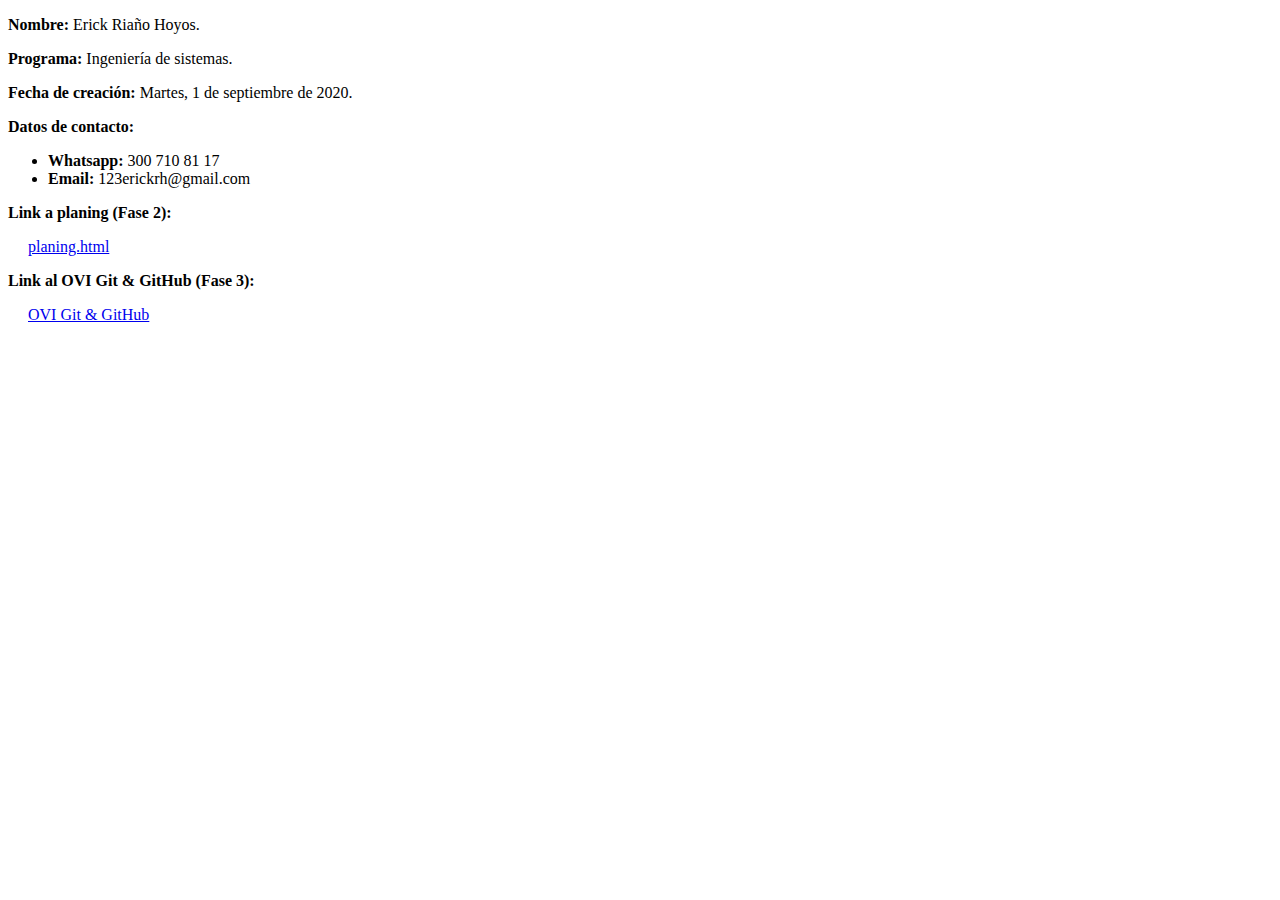
<file: index.html>
<!DOCTYPE html>
<html lang="en">
<head>
    <meta charset="UTF-8">
    <meta name="viewport" content="width=device-width, initial-scale=1.0">
    <title>Fase 1 - Diseño de sitios web.</title>
</head>
<body>
    <p><strong>Nombre:</strong> Erick Riaño Hoyos.</p>
    <p><strong>Programa:</strong> Ingeniería de sistemas.</p>
    <p><strong>Fecha de creación:</strong> Martes, 1 de septiembre de 2020.</p>
    <p><strong>Datos de contacto:</strong></p>
    <ul>
        <li><strong>Whatsapp:</strong> 300 710 81 17</li>
        <li><strong>Email:</strong> 123erickrh@gmail.com</li>
    </ul>
    <p><strong>Link a planing (Fase 2):</strong></p>
    <p>&nbsp;&nbsp;&nbsp;&nbsp;&nbsp;<a href="planing.html">planing.html</a></p>
    <p><strong>Link al OVI Git & GitHub (Fase 3):</strong></p>
    <p>&nbsp;&nbsp;&nbsp;&nbsp;&nbsp;<a href="OVI Git & GitHub - Fase 3/index.html">OVI Git & GitHub</a></p>
</body>
</html>
</file>
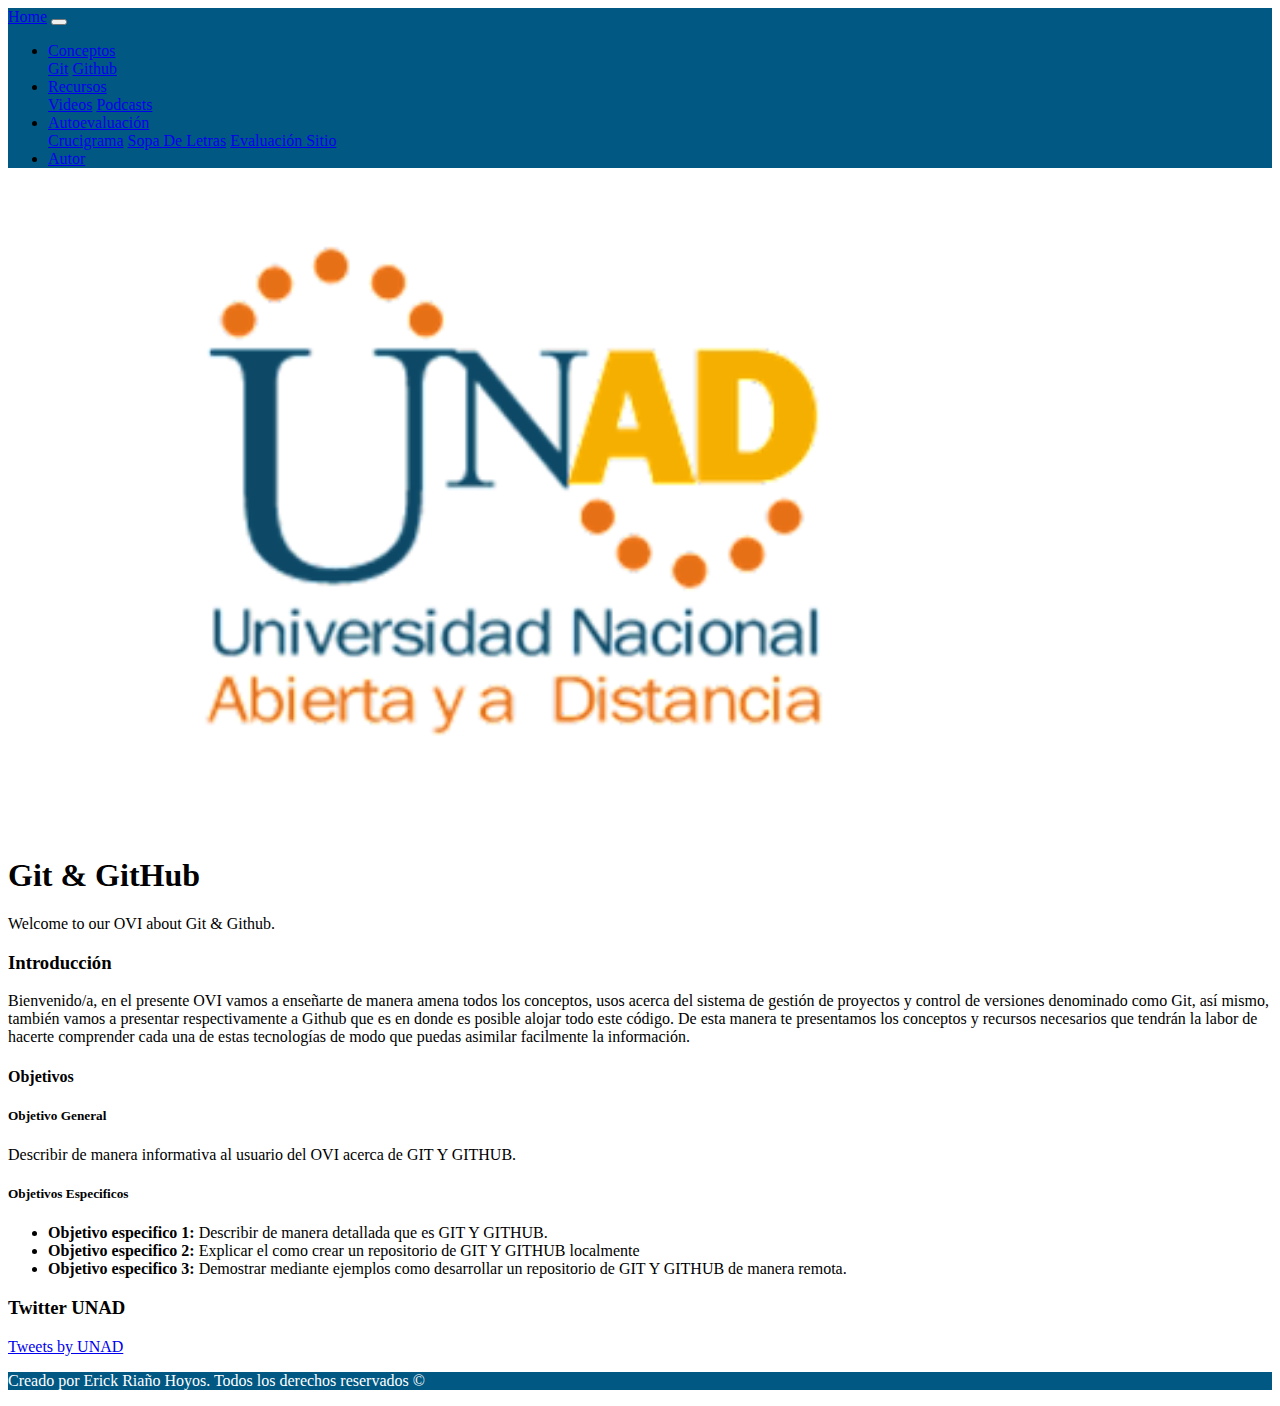
<file: OVI Git & GitHub - Fase 3/index.html>
<!DOCTYPE html>
<html lang="es">

<head>
    <meta charset="UTF-8">
    <meta name="viewport" content="width=device-width, initial-scale=1.0">
    <meta name="description" content="This is a good OVI where you can learn about Git & Github.">
    <meta name="keywords" content="UNAD, OVI, Git, GitHub">
    <meta name="author" content="Erick Riaño">
    <title>OVI Git & GitHub - Fase 3</title>
    <!-- BOOTSTRAP 4.5 CSS -->
    <link rel="stylesheet" href="https://cdn.jsdelivr.net/npm/bootstrap@4.5.3/dist/css/bootstrap.min.css" integrity="sha384-TX8t27EcRE3e/ihU7zmQxVncDAy5uIKz4rEkgIXeMed4M0jlfIDPvg6uqKI2xXr2" crossorigin="anonymous">
    <!-- CUSTOM CSS -->
    <link rel="stylesheet" href="css/myestilo.css">
</head>

<body>

    <nav class="navbar navbar-expand-lg navbar-dark fixed-top">
        <div class="container">
            <a class="navbar-brand" href="#">Home</a>
            <button class="navbar-toggler" type="button" data-toggle="collapse" data-target="#navbarNav" aria-controls="navbarNav" aria-expanded="false" aria-label="Toggle navigation">
              <span class="navbar-toggler-icon"></span>
            </button>
            <div class="collapse navbar-collapse" id="navbarNav">
              <ul class="navbar-nav ml-auto">
                <li class="nav-item dropdown">
                    <a href="#" class="nav-link dropdown-toggle" data-toggle="dropdown">
                        Conceptos
                    </a>
                    <div class="dropdown-menu">
                        <a href="concepto_git.html" class="dropdown-item">Git</a>
                        <a href="concepto_github.html" class="dropdown-item">Github</a>
                    </div>
                </li>
                <li class="nav-item dropdown">
                    <a href="#" class="nav-link dropdown-toggle" data-toggle="dropdown">
                        Recursos
                    </a>
                    <div class="dropdown-menu">
                        <a href="recursos_videos.html" class="dropdown-item">Videos</a>
                        <a href="recursos_podcasts.html" class="dropdown-item">Podcasts</a>
                    </div>
                </li>
                <li class="nav-item dropdown">
                    <a href="#" class="nav-link dropdown-toggle" data-toggle="dropdown">
                        Autoevaluación
                    </a>
                    <div class="dropdown-menu">
                        <a href="crucigrama.html" class="dropdown-item">Crucigrama</a>
                        <a href="sopaDeLetras.html" class="dropdown-item">Sopa De Letras</a>
                        <a href="evaluacionDelSitio.html" class="dropdown-item">Evaluación Sitio</a>
                    </div>
                </li>
                <li class="nav-item"><a class="nav-link" href="autor.html">Autor</a></li>
              </ul>
            </div>
        </div>
    </nav>

    <div class="jumbotron jumbotron-fluid ">
        <div class="container">
            <div class="row">
                <div class="col-sm-4">
                    <img src="img/logounad.png" alt="logoUnad" class="float-left icono">
                </div>
                <div class="col-sm-4 justify-content-center align-self-center text-center mt-3">
                    <h1>Git & GitHub</h1>
                    <p>Welcome to our OVI about Git & Github.</p>
                </div>
            </div>
        </div>
    </div>

    <div class="container">
        <div class="row">
            <div class="col-sm-8 text-justify">
                <h3><strong>Introducción</strong></h3>
		        <p>Bienvenido/a, en el presente OVI vamos a enseñarte de manera amena todos los conceptos, usos acerca del sistema de gestión de proyectos y control de versiones denominado como Git, así mismo, también vamos a presentar respectivamente a Github que es en donde es posible alojar todo este código. De esta manera te presentamos los conceptos y recursos necesarios que tendrán la labor de hacerte comprender cada una de estas tecnologías de modo que puedas asimilar facilmente la información.</p>
		        <h4><strong>Objetivos</strong></h4>
                <h5><strong>Objetivo General</strong></h5>
		        <p>Describir de manera informativa al usuario del OVI acerca de GIT Y GITHUB.</p>
                <h5><strong>Objetivos Especificos</strong></h5>
                <ul>
                    <li><strong>Objetivo especifico 1: </strong>Describir de manera detallada que es GIT Y GITHUB.</li>
                    <li><strong>Objetivo especifico 2: </strong>Explicar el como crear un repositorio de GIT Y GITHUB localmente</li>
                    <li><strong>Objetivo especifico 3: </strong>Demostrar mediante ejemplos como desarrollar un repositorio de GIT Y GITHUB de manera remota.</li>
                </ul>
            </div>
            <div class="col-sm-4">
                <h3 class="text-center">Twitter UNAD</h3>
                <p>
		            <a class="twitter-timeline" data-height="430" href="https://twitter.com/UniversidadUNAD">Tweets by UNAD</a> <script async src="https://platform.twitter.com/widgets.js" charset="utf-8"></script> 
                </p>
            </div>
        </div>
    </div>

    <footer> 
         <p class="text-center p-2">Creado por Erick Riaño Hoyos. Todos los derechos reservados &copy;</p>
    </footer>

    <!-- BOOTSTRAP 4.5 JS -->
    <script src="https://code.jquery.com/jquery-3.5.1.slim.min.js" integrity="sha384-DfXdz2htPH0lsSSs5nCTpuj/zy4C+OGpamoFVy38MVBnE+IbbVYUew+OrCXaRkfj" crossorigin="anonymous"></script>
    <script src="https://cdn.jsdelivr.net/npm/bootstrap@4.5.3/dist/js/bootstrap.bundle.min.js" integrity="sha384-ho+j7jyWK8fNQe+A12Hb8AhRq26LrZ/JpcUGGOn+Y7RsweNrtN/tE3MoK7ZeZDyx" crossorigin="anonymous"></script>
</body>

</html>
</file>
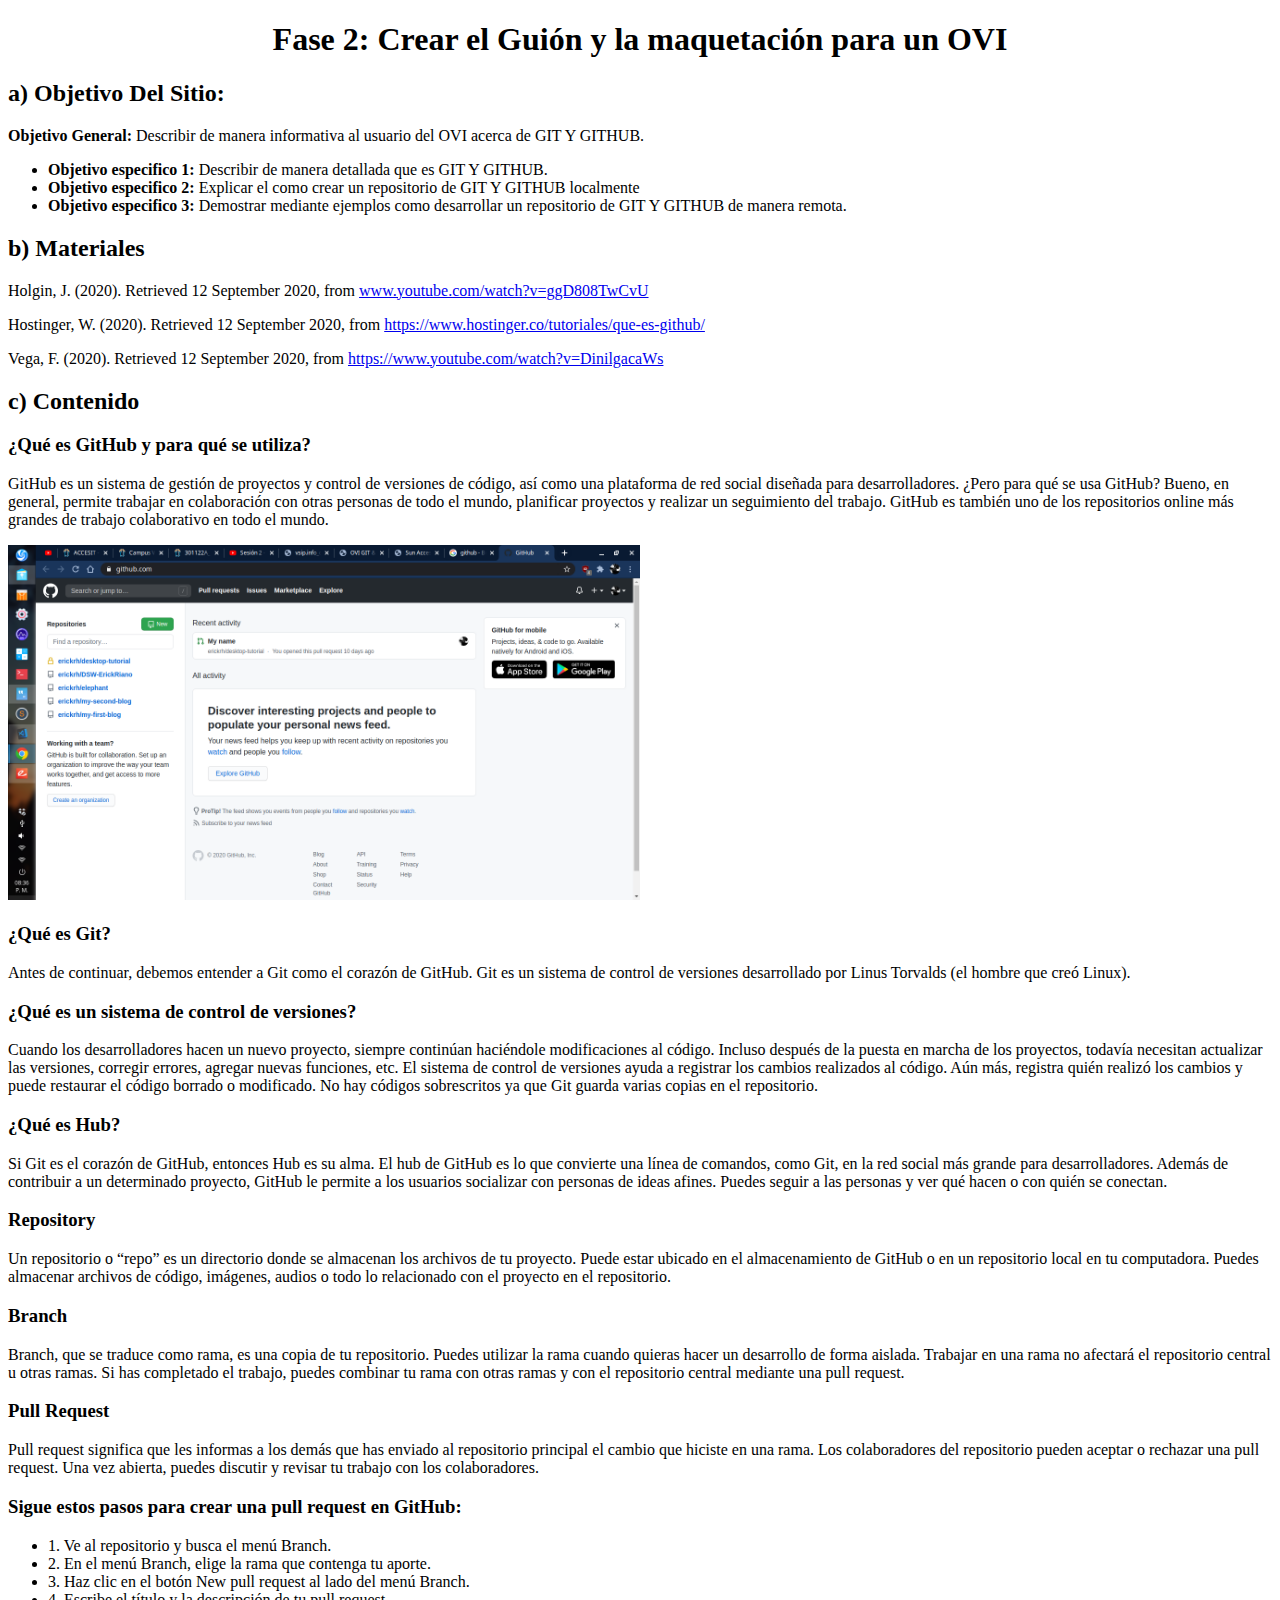
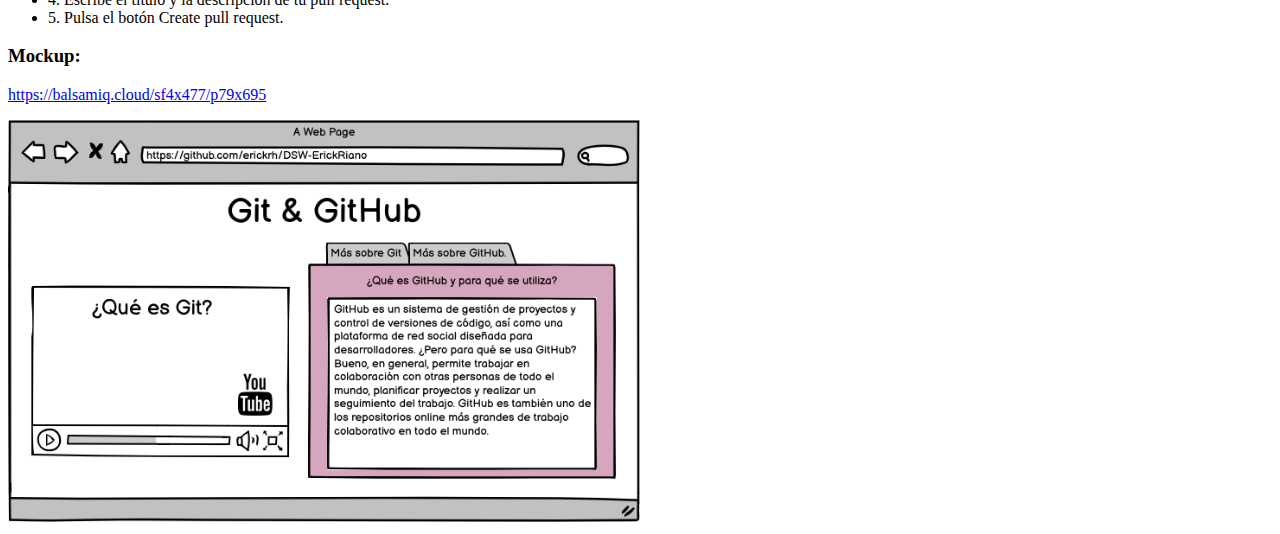
<file: planing.html>
<!DOCTYPE html>
<html lang="en">
<head>
    <meta charset="UTF-8">
    <meta name="viewport" content="width=device-width, initial-scale=1.0">
    <title>OVI GIT & GITHUB</title>
    <style>
        h1 {
            text-align: center;
        }
    </style>
</head>

<body>
    <header>
        <h1>Fase 2: Crear el Guión y la maquetación para un OVI</h1>
    </header>

    <div id="Objetivos">
        <h2>a) Objetivo Del Sitio:</h2>
        <p><strong>Objetivo General:</strong> Describir de manera informativa al usuario del OVI acerca de GIT Y GITHUB.</p>
        <ul>
            <li><strong>Objetivo especifico 1:</strong> Describir de manera detallada que es GIT Y GITHUB.</li>
            <li><strong>Objetivo especifico 2:</strong> Explicar el como crear un repositorio de GIT Y GITHUB localmente</li>
            <li><strong>Objetivo especifico 3:</strong> Demostrar mediante ejemplos como desarrollar un repositorio de GIT Y GITHUB de manera remota.</li>
        </ul>
    </div>

    <div id="materiales">
        <h2>b) Materiales</h2>
        <p>Holgin, J. (2020). Retrieved 12 September 2020, from <a href="https://www.youtube.com/watch?v=ggD808TwCvU">www.youtube.com/watch?v=ggD808TwCvU</a></p>
        <p>Hostinger, W. (2020). Retrieved 12 September 2020, from <a href="https://www.hostinger.co/tutoriales/que-es-github/">https://www.hostinger.co/tutoriales/que-es-github/</a></p>
        <p>Vega, F. (2020). Retrieved 12 September 2020, from <a href="https://www.youtube.com/watch?v=DinilgacaWs">https://www.youtube.com/watch?v=DinilgacaWs</a></p>
    </div>

    <section id="contenido_principal">
        <h2>c) Contenido</h2>
        <h3>¿Qué es GitHub y para qué se utiliza?</h3>
        <p>GitHub es un sistema de gestión de proyectos y control de versiones de código, así como una plataforma de red social diseñada para desarrolladores. ¿Pero para qué se usa GitHub? Bueno, en general, permite trabajar en colaboración con otras personas de todo el mundo, planificar proyectos y realizar un seguimiento del trabajo. GitHub es también uno de los repositorios online más grandes de trabajo colaborativo en todo el mundo.</p>
        <img src="Images/Github pag.png" alt="Github" width="50%">

        <h3>¿Qué es Git?</h3>
        <p>Antes de continuar, debemos entender a Git como el corazón de GitHub. Git es un sistema de control de versiones desarrollado por Linus Torvalds (el hombre que creó Linux).</p>
        
        <h3>¿Qué es un sistema de control de versiones?</h3>
        <p>Cuando los desarrolladores hacen un nuevo proyecto, siempre continúan haciéndole modificaciones al código. Incluso después de la puesta en marcha de los proyectos, todavía necesitan actualizar las versiones, corregir errores, agregar nuevas funciones, etc. El sistema de control de versiones ayuda a registrar los cambios realizados al código. Aún más, registra quién realizó los cambios y puede restaurar el código borrado o modificado. No hay códigos sobrescritos ya que Git guarda varias copias en el repositorio.</p>
        
        <h3>¿Qué es Hub?</h3>
        <p>Si Git es el corazón de GitHub, entonces Hub es su alma. El hub de GitHub es lo que convierte una línea de comandos, como Git, en la red social más grande para desarrolladores. Además de contribuir a un determinado proyecto, GitHub le permite a los usuarios socializar con personas de ideas afines. Puedes seguir a las personas y ver qué hacen o con quién se conectan.</p>
        
        <h3>Repository</h3>
        <p>Un repositorio o “repo” es un directorio donde se almacenan los archivos de tu proyecto. Puede estar ubicado en el almacenamiento de GitHub o en un repositorio local en tu computadora. Puedes almacenar archivos de código, imágenes, audios o todo lo relacionado con el proyecto en el repositorio.</p>

        <h3>Branch</h3>
        <p>Branch, que se traduce como rama, es una copia de tu repositorio. Puedes utilizar la rama cuando quieras hacer un desarrollo de forma aislada. Trabajar en una rama no afectará el repositorio central u otras ramas. Si has completado el trabajo, puedes combinar tu rama con otras ramas y con el repositorio central mediante una pull request.</p>

        <h3>Pull Request</h3>
        <p>Pull request significa que les informas a los demás que has enviado al repositorio principal el cambio que hiciste en una rama. Los colaboradores del repositorio pueden aceptar o rechazar una pull request. Una vez abierta, puedes discutir y revisar tu trabajo con los colaboradores.</p>

        <h3>Sigue estos pasos para crear una pull request en GitHub:</h3>
        <ul>
            <li>1. Ve al repositorio y busca el menú Branch.</li>
            <li>2. En el menú Branch, elige la rama que contenga tu aporte.</li>
            <li>3. Haz clic en el botón New pull request al lado del menú Branch.</li>
            <li>4. Escribe el título y la descripción de tu pull request.</li>
            <li>5. Pulsa el botón Create pull request.</li>
        </ul>

        <h3>Mockup:</h3>
        <p><a href="https://balsamiq.cloud/sf4x477/p79x695">https://balsamiq.cloud/sf4x477/p79x695</a></p>
        <img src="Images/Mockup.png" alt="Mockup" width="50%">
    </section>
</body>

</html>
</file>
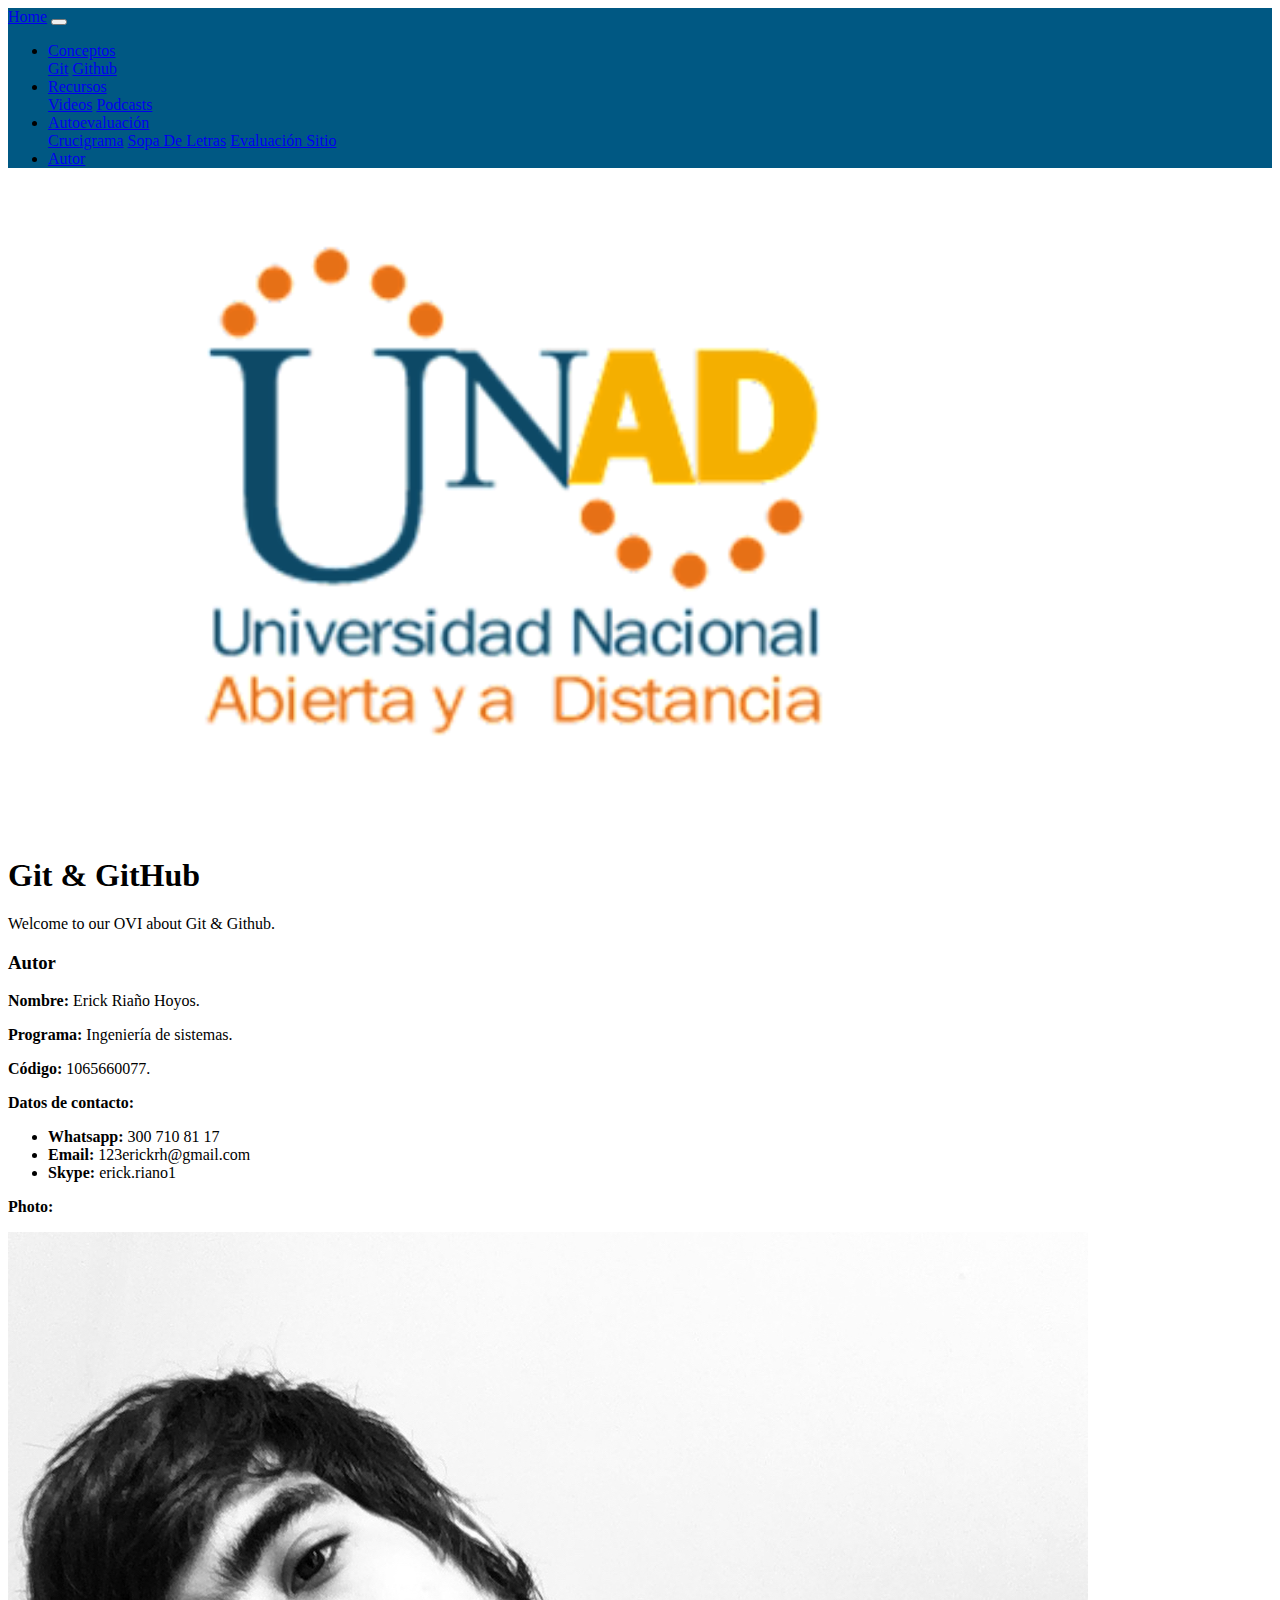
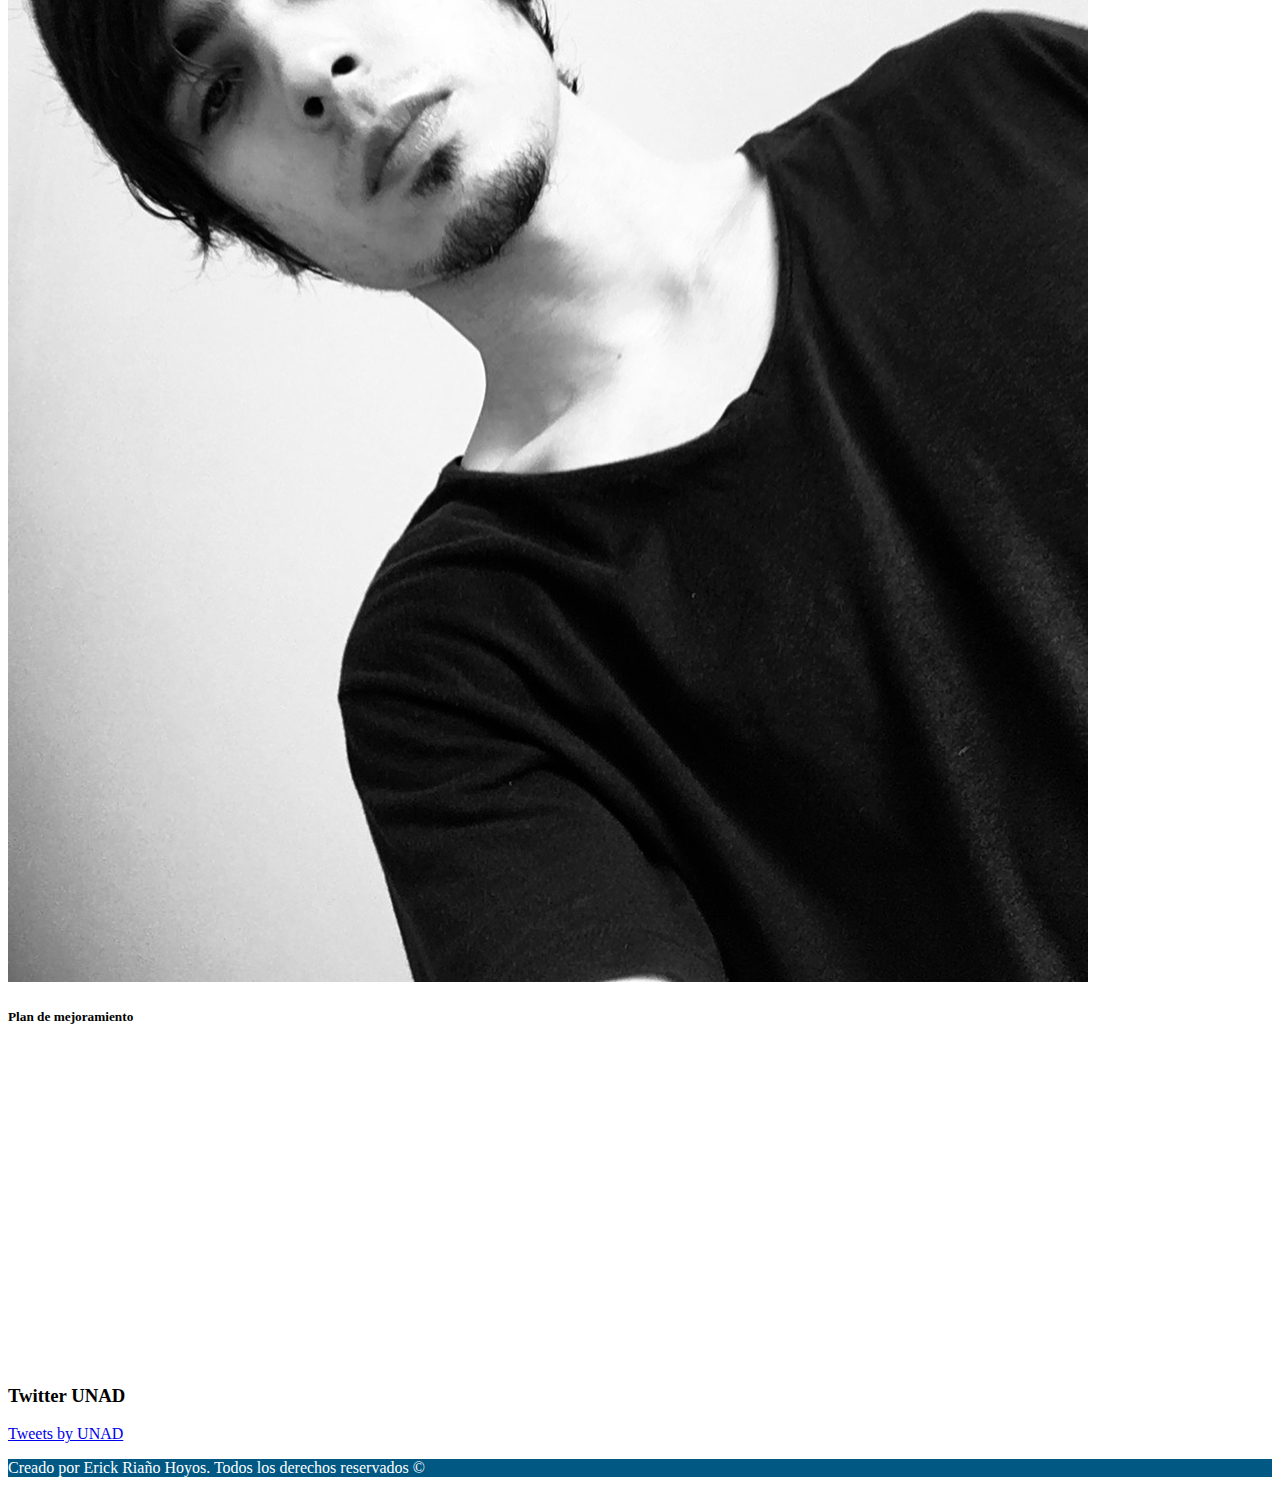
<file: OVI Git & GitHub - Fase 3/autor.html>
<!DOCTYPE html>
<html lang="en">

<head>
    <meta charset="UTF-8">
    <meta name="viewport" content="width=device-width, initial-scale=1.0">
    <meta name="description" content="This is a good OVI where you can learn about Git & Github.">
    <meta name="keywords" content="UNAD, OVI, Git, GitHub">
    <meta name="author" content="Erick Riaño">
    <title>Autor</title>
    <!-- BOOTSTRAP 4.5 CSS -->
    <link rel="stylesheet" href="https://cdn.jsdelivr.net/npm/bootstrap@4.5.3/dist/css/bootstrap.min.css" integrity="sha384-TX8t27EcRE3e/ihU7zmQxVncDAy5uIKz4rEkgIXeMed4M0jlfIDPvg6uqKI2xXr2" crossorigin="anonymous">
    <!-- CUSTOM CSS -->
    <link rel="stylesheet" href="css/myestilo.css">
</head>

<body>
    <nav class="navbar navbar-expand-lg navbar-dark fixed-top">
        <div class="container">
            <a class="navbar-brand" href="index.html">Home</a>
            <button class="navbar-toggler" type="button" data-toggle="collapse" data-target="#navbarNav" aria-controls="navbarNav" aria-expanded="false" aria-label="Toggle navigation">
              <span class="navbar-toggler-icon"></span>
            </button>
            <div class="collapse navbar-collapse" id="navbarNav">
              <ul class="navbar-nav ml-auto">
                <li class="nav-item dropdown">
                    <a href="#" class="nav-link dropdown-toggle" data-toggle="dropdown">
                        Conceptos
                    </a>
                    <div class="dropdown-menu">
                        <a href="concepto_git.html" class="dropdown-item">Git</a>
                        <a href="concepto_github.html" class="dropdown-item">Github</a>
                    </div>
                </li>
                <li class="nav-item dropdown">
                    <a href="#" class="nav-link dropdown-toggle" data-toggle="dropdown">
                        Recursos
                    </a>
                    <div class="dropdown-menu">
                        <a href="recursos_videos.html" class="dropdown-item">Videos</a>
                        <a href="recursos_podcasts.html" class="dropdown-item">Podcasts</a>
                    </div>
                </li>
                <li class="nav-item dropdown">
                    <a href="#" class="nav-link dropdown-toggle" data-toggle="dropdown">
                        Autoevaluación
                    </a>
                    <div class="dropdown-menu">
                        <a href="crucigrama.html" class="dropdown-item">Crucigrama</a>
                        <a href="sopaDeLetras.html" class="dropdown-item">Sopa De Letras</a>
                        <a href="evaluacionDelSitio.html" class="dropdown-item">Evaluación Sitio</a>
                    </div>
                </li>
                <li class="nav-item"><a class="nav-link" href="autor.html">Autor</a></li>
              </ul>
            </div>
        </div>
    </nav>

    <div class="jumbotron jumbotron-fluid ">
        <div class="container">
            <div class="row">
                <div class="col-sm-4">
                    <img src="img/logounad.png" class="float-left icono">
                </div>
                <div class="col-sm-4 justify-content-center align-self-center text-center mt-3">
                    <h1>Git & GitHub</h1>
                    <p>Welcome to our OVI about Git & Github.</p>
                </div>
            </div>
        </div>
    </div>

    <div class="container">
        <div class="row">
            <div class="col-sm-8 text-justify">
                <h3 class="mb-4"><strong>Autor</strong></h3>
		        <p><strong>Nombre:</strong> Erick Riaño Hoyos.</p>
	            <p><strong>Programa:</strong> Ingeniería de sistemas.</p>
	            <p><strong>Código:</strong> 1065660077.</p>
	            <p><strong>Datos de contacto:</strong></p>
                <ul>
                    <li><strong>Whatsapp:</strong> 300 710 81 17</li>
                    <li><strong>Email:</strong> 123erickrh@gmail.com</li>
                    <li><strong>Skype:</strong> erick.riano1</li>
                </ul>

                <!-- Photo -->
                <p><strong>Photo:</strong></p>
                <img src="img/me.jpg" alt="Fotografia" class="w-25 img-fluid mb-3">

                <!-- Video -->
                <div class="mt-3 mb-3">
                    <h5>Plan de mejoramiento</h5>
                    <iframe class="videoss" width="560" height="315" src="https://www.youtube.com/embed/kefA3ttCdTM" frameborder="0" allow="accelerometer; autoplay; clipboard-write; encrypted-media; gyroscope; picture-in-picture" allowfullscreen></iframe>
                </div>

            </div>
          
            <div class="col-sm-4">
                <h3 class="text-center">Twitter UNAD</h3>
                <p>
                    <a class="twitter-timeline" data-height="430" href="https://twitter.com/UniversidadUNAD">Tweets by UNAD</a> <script async src="https://platform.twitter.com/widgets.js" charset="utf-8"></script> 
                </p>
            </div>
        </div>

    </div>


    <footer> 
         <p class="text-center p-2">Creado por Erick Riaño Hoyos. Todos los derechos reservados &copy;</p>
    </footer>

    <!-- BOOTSTRAP 4.5 JS -->
    <script src="https://code.jquery.com/jquery-3.5.1.slim.min.js" integrity="sha384-DfXdz2htPH0lsSSs5nCTpuj/zy4C+OGpamoFVy38MVBnE+IbbVYUew+OrCXaRkfj" crossorigin="anonymous"></script>
    <script src="https://cdn.jsdelivr.net/npm/bootstrap@4.5.3/dist/js/bootstrap.bundle.min.js" integrity="sha384-ho+j7jyWK8fNQe+A12Hb8AhRq26LrZ/JpcUGGOn+Y7RsweNrtN/tE3MoK7ZeZDyx" crossorigin="anonymous"></script>

</body>

</html>
</file>
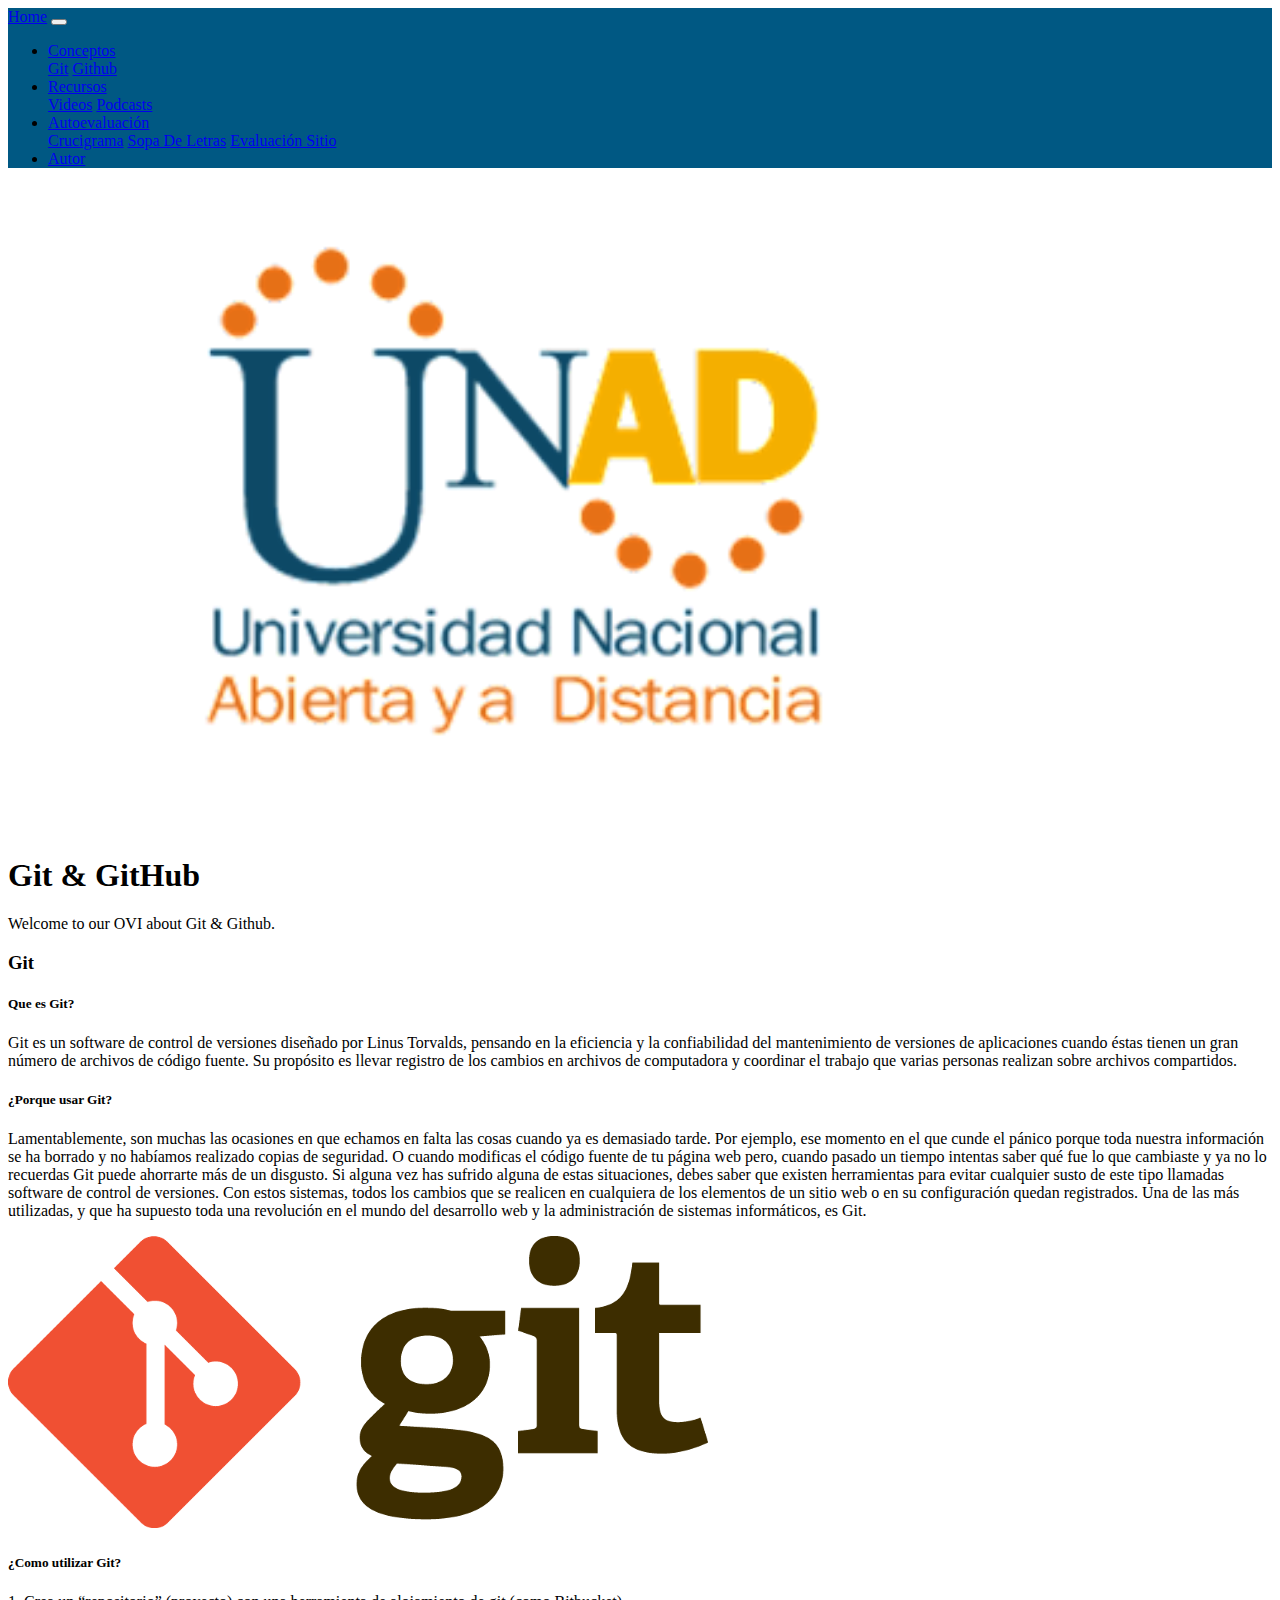
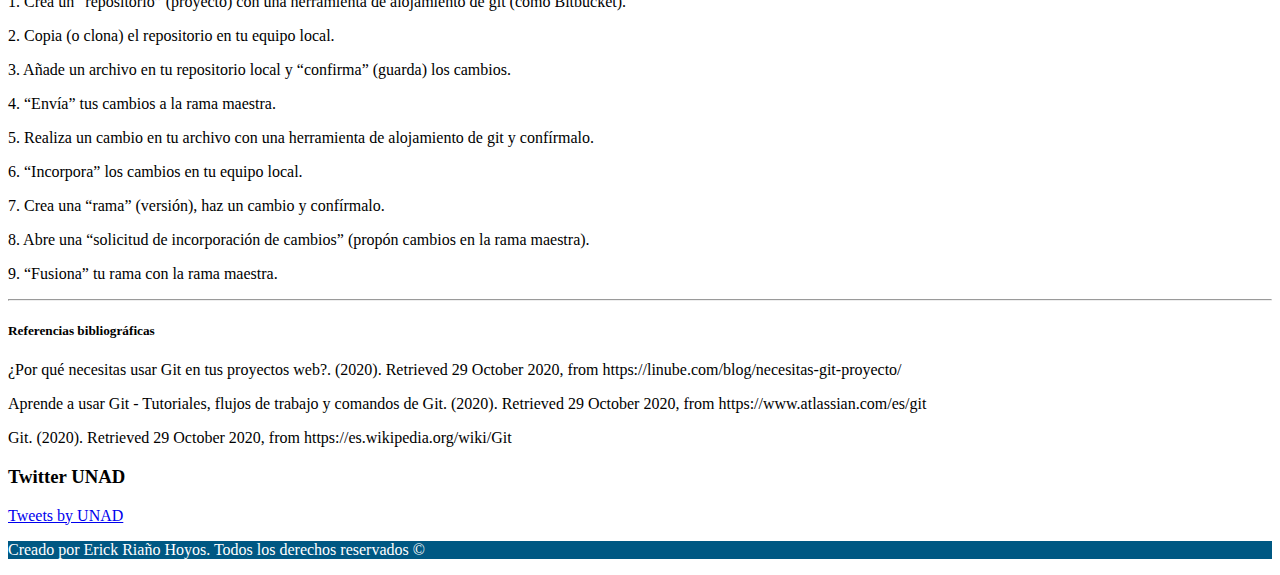
<file: OVI Git & GitHub - Fase 3/concepto_git.html>
<!DOCTYPE html>
<html lang="en">

<head>
    <meta charset="UTF-8">
    <meta name="viewport" content="width=device-width, initial-scale=1.0">
    <meta name="description" content="This is a good OVI where you can learn about Git & Github.">
    <meta name="keywords" content="UNAD, OVI, Git, GitHub">
    <meta name="author" content="Erick Riaño">
    <title>Git</title>
    <!-- BOOTSTRAP 4.5 CSS -->
    <link rel="stylesheet" href="https://cdn.jsdelivr.net/npm/bootstrap@4.5.3/dist/css/bootstrap.min.css" integrity="sha384-TX8t27EcRE3e/ihU7zmQxVncDAy5uIKz4rEkgIXeMed4M0jlfIDPvg6uqKI2xXr2" crossorigin="anonymous">
    <!-- CUSTOM CSS -->
    <link rel="stylesheet" href="css/myestilo.css">
</head>

<body>
    <nav class="navbar navbar-expand-lg navbar-dark fixed-top">
        <div class="container">
            <a class="navbar-brand" href="index.html">Home</a>
            <button class="navbar-toggler" type="button" data-toggle="collapse" data-target="#navbarNav" aria-controls="navbarNav" aria-expanded="false" aria-label="Toggle navigation">
              <span class="navbar-toggler-icon"></span>
            </button>
            <div class="collapse navbar-collapse" id="navbarNav">
              <ul class="navbar-nav ml-auto">
                <li class="nav-item dropdown">
                    <a href="#" class="nav-link dropdown-toggle" data-toggle="dropdown">
                        Conceptos
                    </a>
                    <div class="dropdown-menu">
                        <a href="concepto_git.html" class="dropdown-item">Git</a>
                        <a href="concepto_github.html" class="dropdown-item">Github</a>
                    </div>
                </li>
                <li class="nav-item dropdown">
                    <a href="#" class="nav-link dropdown-toggle" data-toggle="dropdown">
                        Recursos
                    </a>
                    <div class="dropdown-menu">
                        <a href="recursos_videos.html" class="dropdown-item">Videos</a>
                        <a href="recursos_podcasts.html" class="dropdown-item">Podcasts</a>
                    </div>
                </li>
                <li class="nav-item dropdown">
                    <a href="#" class="nav-link dropdown-toggle" data-toggle="dropdown">
                        Autoevaluación
                    </a>
                    <div class="dropdown-menu">
                        <a href="crucigrama.html" class="dropdown-item">Crucigrama</a>
                        <a href="sopaDeLetras.html" class="dropdown-item">Sopa De Letras</a>
                        <a href="evaluacionDelSitio.html" class="dropdown-item">Evaluación Sitio</a>
                    </div>
                </li>
                <li class="nav-item"><a class="nav-link" href="autor.html">Autor</a></li>
              </ul>
            </div>
        </div>
    </nav>
      
    <div class="jumbotron jumbotron-fluid ">
        <div class="container">
            <div class="row">
                <div class="col-sm-4">
                    <img src="img/logounad.png" class="float-left icono">
                </div>
                <div class="col-sm-4 justify-content-center align-self-center text-center mt-3">
                    <h1>Git & GitHub</h1>
                    <p>Welcome to our OVI about Git & Github.</p>
                </div>
            </div>
        </div>
    </div>

    <div class="container">
        <div class="row">
            <div class="col-sm-8 text-justify">
                <h3><strong>Git</strong></h3>
                <h5><strong>Que es Git?</strong></h5>
                <p>Git es un software de control de versiones diseñado por Linus Torvalds, pensando en la eficiencia y la confiabilidad del mantenimiento de versiones de aplicaciones cuando éstas tienen un gran número de archivos de código fuente. Su propósito es llevar registro de los cambios en archivos de computadora y coordinar el trabajo que varias personas realizan sobre archivos compartidos.</p>
                <h5><strong>¿Porque usar Git?</strong></h5>
                <p>Lamentablemente, son muchas las ocasiones en que echamos en falta las cosas cuando ya es demasiado tarde. Por ejemplo, ese momento en el que cunde el pánico porque toda nuestra información se ha borrado y no habíamos realizado copias de seguridad. O cuando modificas el código fuente de tu página web pero, cuando pasado un tiempo intentas saber qué fue lo que cambiaste y ya no lo recuerdas Git puede ahorrarte más de un disgusto. Si alguna vez has sufrido alguna de estas situaciones, debes saber que existen herramientas para evitar cualquier susto de este tipo llamadas software de control de versiones. Con estos sistemas, todos los cambios que se realicen en cualquiera de los elementos de un sitio web o en su configuración quedan registrados. Una de las más utilizadas, y que ha supuesto toda una revolución en el mundo del desarrollo web y la administración de sistemas informáticos, es Git.</p>
                <img src="img/git2.png" alt="Imagen de Git" class="w-50 mb-5">
                <h5><strong>¿Como utilizar Git?</strong></h5>
                <p>1. Crea un “repositorio” (proyecto) con una herramienta de alojamiento de git (como Bitbucket).</p>
                <p>2. Copia (o clona) el repositorio en tu equipo local.</p>
                <p>3. Añade un archivo en tu repositorio local y “confirma” (guarda) los cambios.</p>
                <p>4. “Envía” tus cambios a la rama maestra.</p>
                <p>5. Realiza un cambio en tu archivo con una herramienta de alojamiento de git y confírmalo.</p>
                <p>6. “Incorpora” los cambios en tu equipo local.</p>
                <p>7. Crea una “rama” (versión), haz un cambio y confírmalo.</p>
                <p>8. Abre una “solicitud de incorporación de cambios” (propón cambios en la rama maestra).</p>
                <p>9. “Fusiona” tu rama con la rama maestra.</p>
                
                <hr>

                <h5><strong>Referencias bibliográficas</strong></h5>
                <p>¿Por qué necesitas usar Git en tus proyectos web?. (2020). Retrieved 29 October 2020, from https://linube.com/blog/necesitas-git-proyecto/</p>
                <p>Aprende a usar Git - Tutoriales, flujos de trabajo y comandos de Git. (2020). Retrieved 29 October 2020, from https://www.atlassian.com/es/git</p>
                <p>Git. (2020). Retrieved 29 October 2020, from https://es.wikipedia.org/wiki/Git</p>
            </div>

            <div class="col-sm-4">
                <h3 class="text-center">Twitter UNAD</h3>
                <p>
		  <a class="twitter-timeline" data-height="430" href="https://twitter.com/UniversidadUNAD">Tweets by UNAD</a> <script async src="https://platform.twitter.com/widgets.js" charset="utf-8"></script> 
                </p>
            </div>
        </div>
    </div>

    
    <footer> 
         <p class="text-center p-2">Creado por Erick Riaño Hoyos. Todos los derechos reservados &copy;</p>
    </footer>

    <!-- BOOTSTRAP 4.5 JS -->
    <script src="https://code.jquery.com/jquery-3.5.1.slim.min.js" integrity="sha384-DfXdz2htPH0lsSSs5nCTpuj/zy4C+OGpamoFVy38MVBnE+IbbVYUew+OrCXaRkfj" crossorigin="anonymous"></script>
    <script src="https://cdn.jsdelivr.net/npm/bootstrap@4.5.3/dist/js/bootstrap.bundle.min.js" integrity="sha384-ho+j7jyWK8fNQe+A12Hb8AhRq26LrZ/JpcUGGOn+Y7RsweNrtN/tE3MoK7ZeZDyx" crossorigin="anonymous"></script>
</body>

</html>
</file>
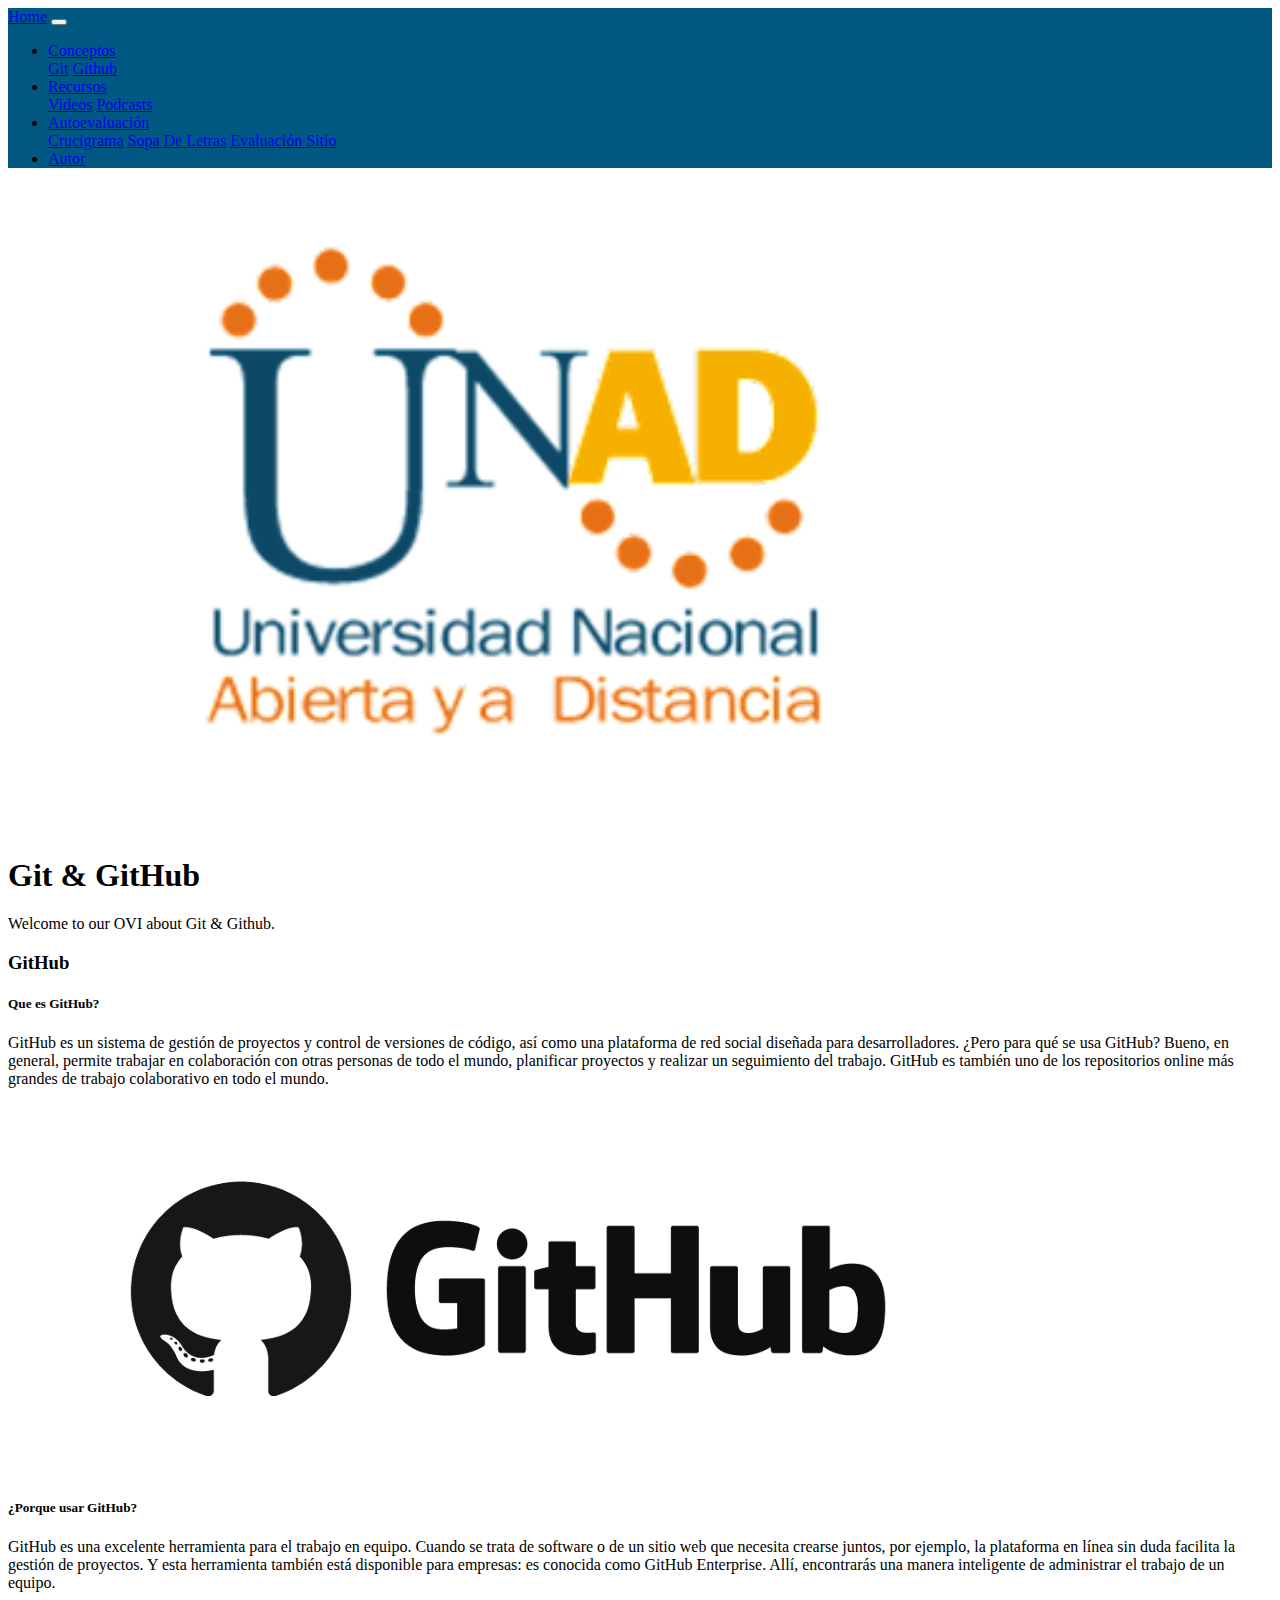
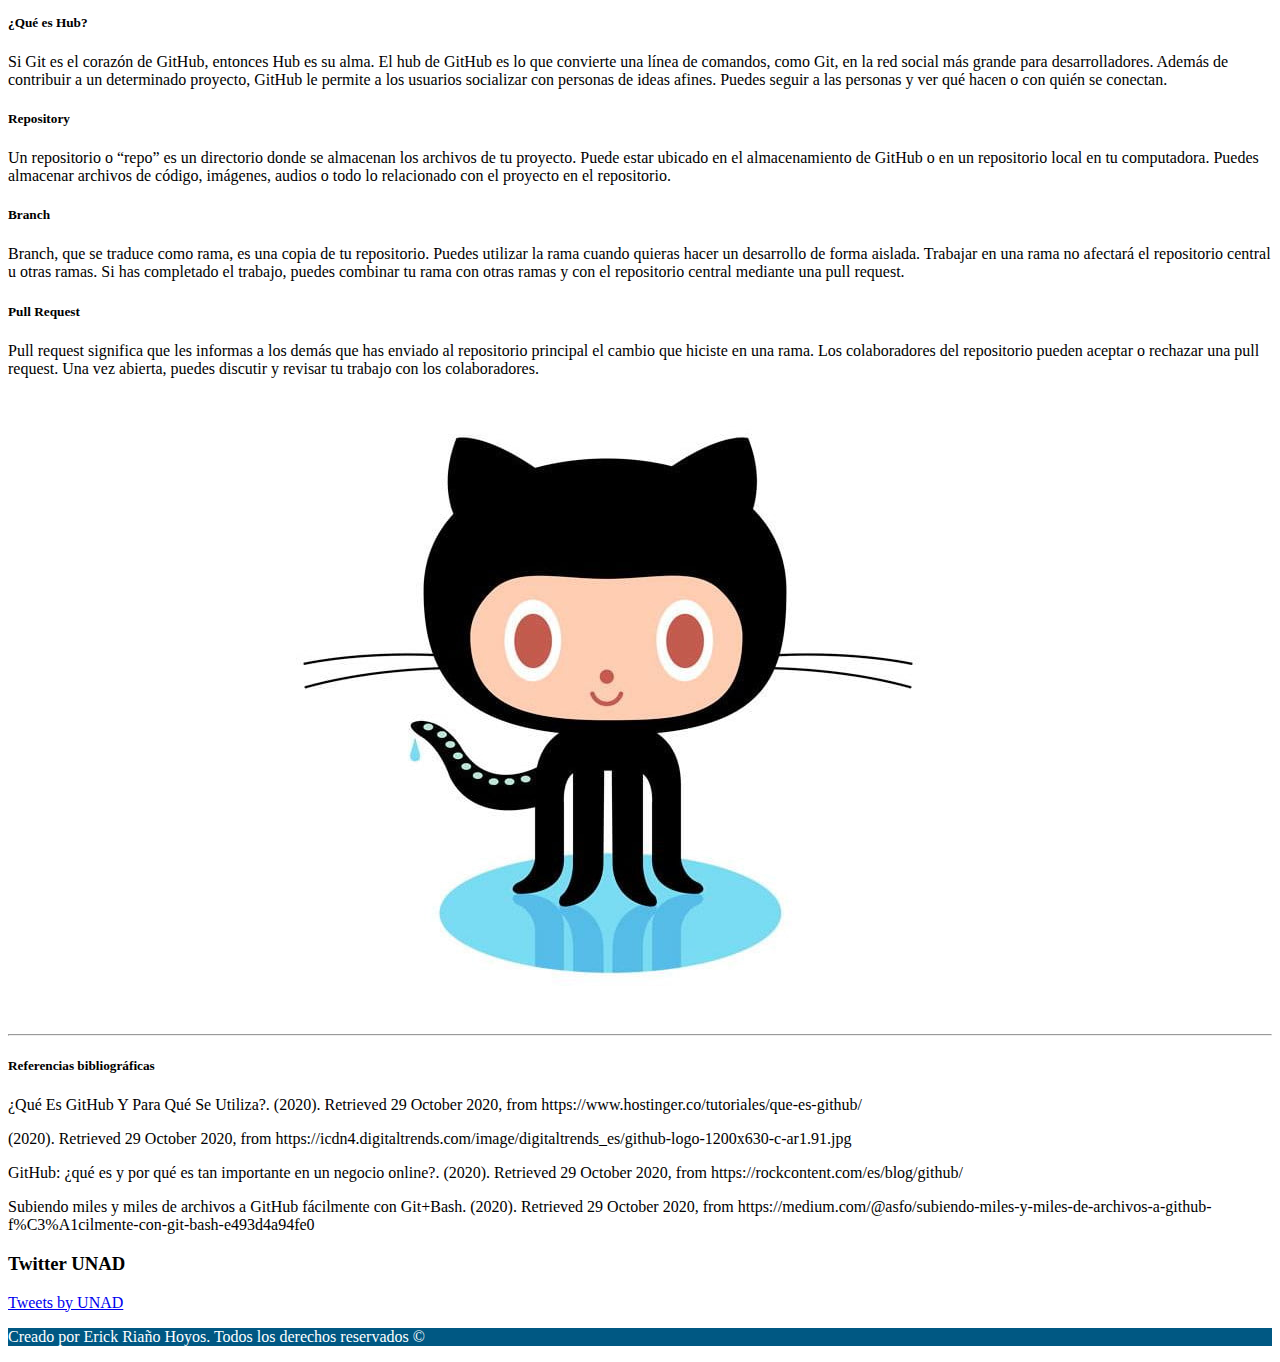
<file: OVI Git & GitHub - Fase 3/concepto_github.html>
<!DOCTYPE html>
<html lang="en">

<head>
    <meta charset="UTF-8">
    <meta name="viewport" content="width=device-width, initial-scale=1.0">
    <meta name="description" content="This is a good OVI where you can learn about Git & Github.">
    <meta name="keywords" content="UNAD, OVI, Git, GitHub">
    <meta name="author" content="Erick Riaño">
    <title>GitHub</title>
    <!-- BOOTSTRAP 4.5 CSS -->
    <link rel="stylesheet" href="https://cdn.jsdelivr.net/npm/bootstrap@4.5.3/dist/css/bootstrap.min.css" integrity="sha384-TX8t27EcRE3e/ihU7zmQxVncDAy5uIKz4rEkgIXeMed4M0jlfIDPvg6uqKI2xXr2" crossorigin="anonymous">
    <!-- CUSTOM CSS -->
    <link rel="stylesheet" href="css/myestilo.css">
</head>

<body>
    <nav class="navbar navbar-expand-lg navbar-dark fixed-top">
        <div class="container">
            <a class="navbar-brand" href="index.html">Home</a>
            <button class="navbar-toggler" type="button" data-toggle="collapse" data-target="#navbarNav" aria-controls="navbarNav" aria-expanded="false" aria-label="Toggle navigation">
              <span class="navbar-toggler-icon"></span>
            </button>
            <div class="collapse navbar-collapse" id="navbarNav">
              <ul class="navbar-nav ml-auto">
                <li class="nav-item dropdown">
                    <a href="#" class="nav-link dropdown-toggle" data-toggle="dropdown">
                        Conceptos
                    </a>
                    <div class="dropdown-menu">
                        <a href="concepto_git.html" class="dropdown-item">Git</a>
                        <a href="concepto_github.html" class="dropdown-item">Github</a>
                    </div>
                </li>
                <li class="nav-item dropdown">
                    <a href="#" class="nav-link dropdown-toggle" data-toggle="dropdown">
                        Recursos
                    </a>
                    <div class="dropdown-menu">
                        <a href="recursos_videos.html" class="dropdown-item">Videos</a>
                        <a href="recursos_podcasts.html" class="dropdown-item">Podcasts</a>
                    </div>
                </li>
                <li class="nav-item dropdown">
                    <a href="#" class="nav-link dropdown-toggle" data-toggle="dropdown">
                        Autoevaluación
                    </a>
                    <div class="dropdown-menu">
                        <a href="crucigrama.html" class="dropdown-item">Crucigrama</a>
                        <a href="sopaDeLetras.html" class="dropdown-item">Sopa De Letras</a>
                        <a href="evaluacionDelSitio.html" class="dropdown-item">Evaluación Sitio</a>
                    </div>
                </li>
                <li class="nav-item"><a class="nav-link" href="autor.html">Autor</a></li>
              </ul>
            </div>
        </div>
    </nav>
      

    <div class="jumbotron jumbotron-fluid ">
        <div class="container">
            <div class="row">
                <div class="col-sm-4">
                    <img src="img/logounad.png" class="float-left icono">
                </div>
                <div class="col-sm-4 justify-content-center align-self-center text-center mt-3">
                    <h1>Git & GitHub</h1>
                    <p>Welcome to our OVI about Git & Github.</p>
                </div>
            </div>
        </div>
    </div>

    <div class="container">
        <div class="row">
            <div class="col-sm-8 text-justify">
                <h3><strong>GitHub</strong></h3>
                <h5><strong>Que es GitHub?</strong></h5>
                <p>GitHub es un sistema de gestión de proyectos y control de versiones de código, así como una plataforma de red social diseñada para desarrolladores. ¿Pero para qué se usa GitHub? Bueno, en general, permite trabajar en colaboración con otras personas de todo el mundo, planificar proyectos y realizar un seguimiento del trabajo. GitHub es también uno de los repositorios online más grandes de trabajo colaborativo en todo el mundo.</p>
                <img src="img/github1.png" alt="Imagen de GitGub" class="w-50 mb-5">
                <h5><strong>¿Porque usar GitHub?</strong></h5>
                <p>GitHub es una excelente herramienta para el trabajo en equipo. Cuando se trata de software o de un sitio web que necesita crearse juntos, por ejemplo, la plataforma en línea sin duda facilita la gestión de proyectos. Y esta herramienta también está disponible para empresas: es conocida como GitHub Enterprise. Allí, encontrarás una manera inteligente de administrar el trabajo de un equipo.</p>
                <h5><strong>¿Qué es Hub?</strong></h5>
                <p>Si Git es el corazón de GitHub, entonces Hub es su alma. El hub de GitHub es lo que convierte una línea de comandos, como Git, en la red social más grande para desarrolladores. Además de contribuir a un determinado proyecto, GitHub le permite a los usuarios socializar con personas de ideas afines. Puedes seguir a las personas y ver qué hacen o con quién se conectan.</p>
                <h5><strong>Repository</strong></h5>
                <p>Un repositorio o “repo” es un directorio donde se almacenan los archivos de tu proyecto. Puede estar ubicado en el almacenamiento de GitHub o en un repositorio local en tu computadora. Puedes almacenar archivos de código, imágenes, audios o todo lo relacionado con el proyecto en el repositorio.</p>
                <h5><strong>Branch</strong></h5>
                <p>Branch, que se traduce como rama, es una copia de tu repositorio. Puedes utilizar la rama cuando quieras hacer un desarrollo de forma aislada. Trabajar en una rama no afectará el repositorio central u otras ramas. Si has completado el trabajo, puedes combinar tu rama con otras ramas y con el repositorio central mediante una pull request.</p>
                <h5><strong>Pull Request</strong></h5>
                <p>Pull request significa que les informas a los demás que has enviado al repositorio principal el cambio que hiciste en una rama. Los colaboradores del repositorio pueden aceptar o rechazar una pull request. Una vez abierta, puedes discutir y revisar tu trabajo con los colaboradores.</p>
                <img src="img/github2.jpg" alt="Github imagen" class="w-50">

                <hr>
                
                <h5><strong>Referencias bibliográficas</strong></h5>
                <p>¿Qué Es GitHub Y Para Qué Se Utiliza?. (2020). Retrieved 29 October 2020, from https://www.hostinger.co/tutoriales/que-es-github/</p>
                <p>(2020). Retrieved 29 October 2020, from https://icdn4.digitaltrends.com/image/digitaltrends_es/github-logo-1200x630-c-ar1.91.jpg</p>
                <p>GitHub: ¿qué es y por qué es tan importante en un negocio online?. (2020). Retrieved 29 October 2020, from https://rockcontent.com/es/blog/github/</p>
                <p>Subiendo miles y miles de archivos a GitHub fácilmente con Git+Bash. (2020). Retrieved 29 October 2020, from https://medium.com/@asfo/subiendo-miles-y-miles-de-archivos-a-github-f%C3%A1cilmente-con-git-bash-e493d4a94fe0</p>
            </div>
            <div class="col-sm-4">
                <h3 class="text-center">Twitter UNAD</h3>
                <p>
                    <a class="twitter-timeline" data-height="430" href="https://twitter.com/UniversidadUNAD">Tweets by UNAD</a> <script async src="https://platform.twitter.com/widgets.js" charset="utf-8"></script> 
                </p>
            </div>
        </div>
    </div>
    <footer> 
         <p class="text-center p-2">Creado por Erick Riaño Hoyos. Todos los derechos reservados &copy;</p>
    </footer>

    <!-- BOOTSTRAP 4.5 JS -->
    <script src="https://code.jquery.com/jquery-3.5.1.slim.min.js" integrity="sha384-DfXdz2htPH0lsSSs5nCTpuj/zy4C+OGpamoFVy38MVBnE+IbbVYUew+OrCXaRkfj" crossorigin="anonymous"></script>
    <script src="https://cdn.jsdelivr.net/npm/bootstrap@4.5.3/dist/js/bootstrap.bundle.min.js" integrity="sha384-ho+j7jyWK8fNQe+A12Hb8AhRq26LrZ/JpcUGGOn+Y7RsweNrtN/tE3MoK7ZeZDyx" crossorigin="anonymous"></script>
</body>

</html>
</file>
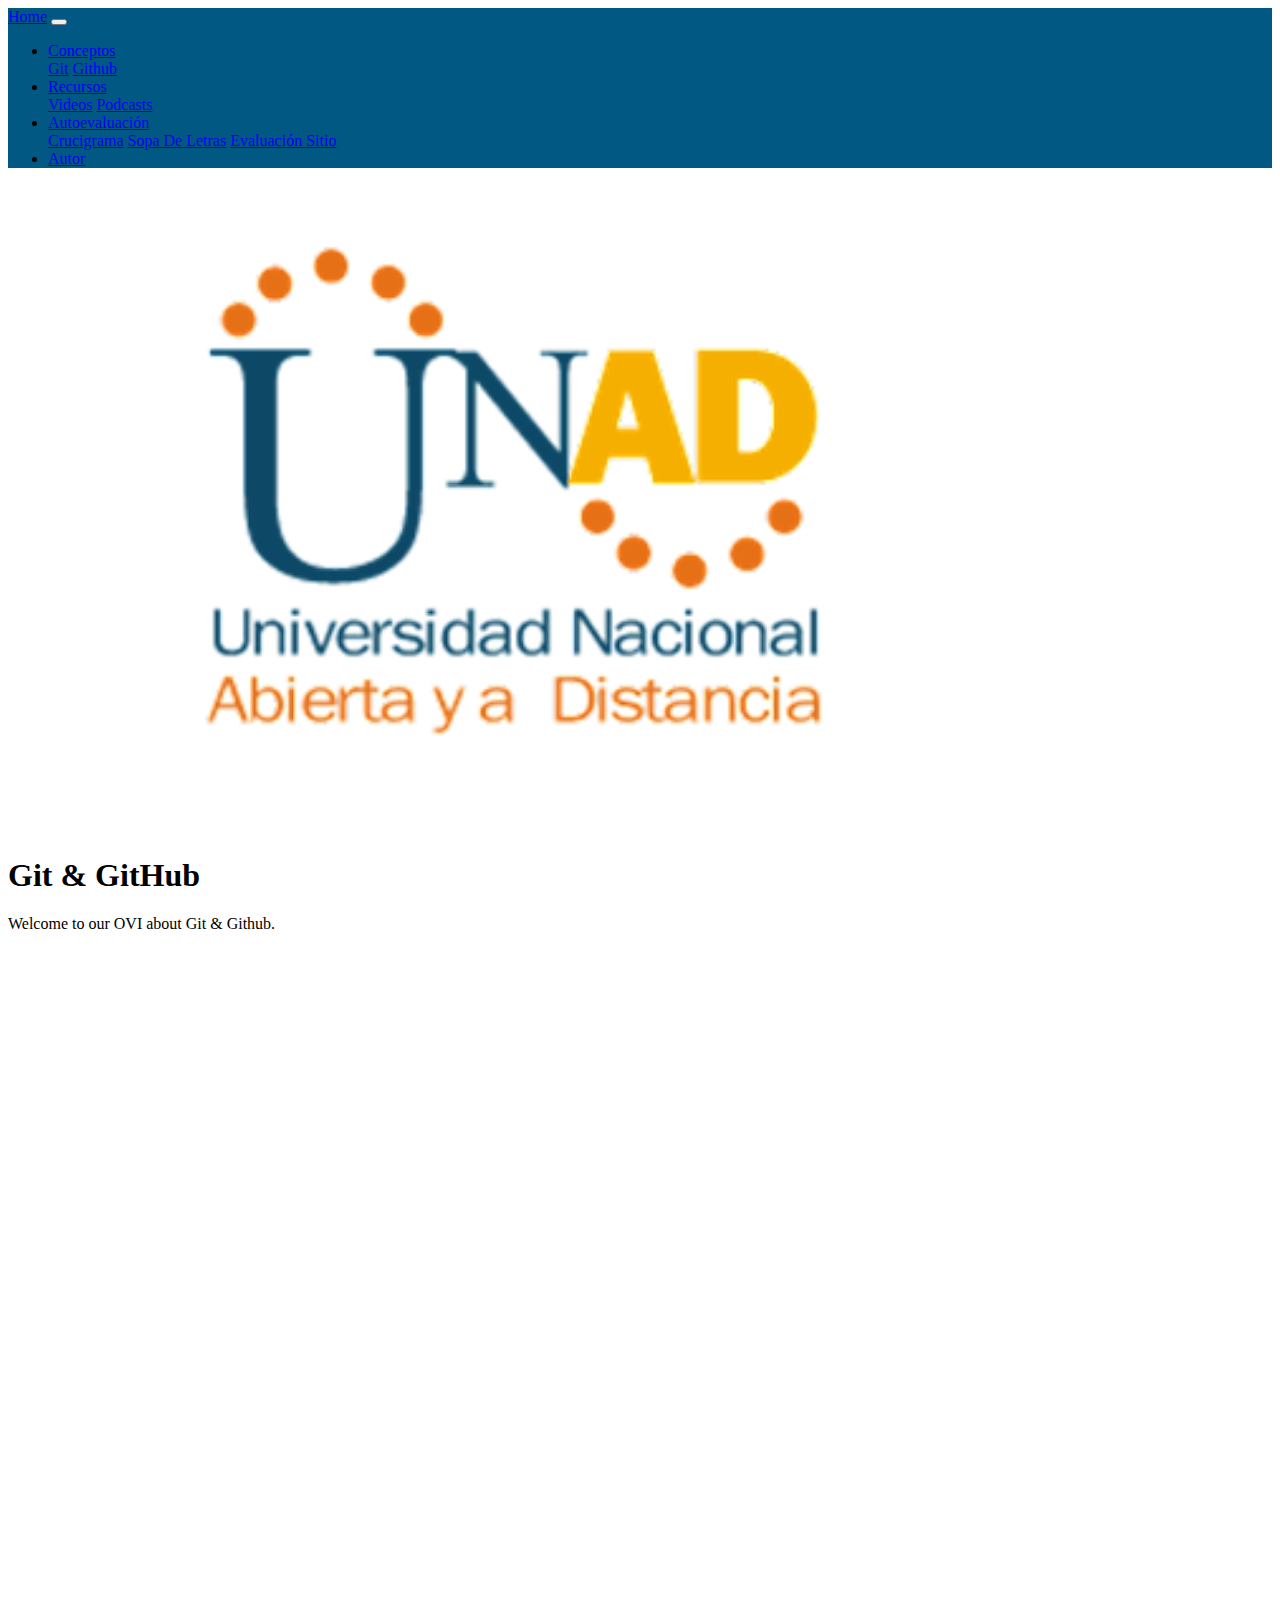
<file: OVI Git & GitHub - Fase 3/crucigrama.html>
<!DOCTYPE html>
<html lang="es">

<head>
    <meta charset="UTF-8">
    <meta name="viewport" content="width=device-width, initial-scale=1.0">
    <meta name="description" content="This is a good OVI where you can learn about Git & Github.">
    <meta name="keywords" content="UNAD, OVI, Git, GitHub">
    <meta name="author" content="Erick Riaño">
    <title>Crucigrama</title>
    <!-- BOOTSTRAP 4.5 CSS -->
    <link rel="stylesheet" href="https://cdn.jsdelivr.net/npm/bootstrap@4.5.3/dist/css/bootstrap.min.css" integrity="sha384-TX8t27EcRE3e/ihU7zmQxVncDAy5uIKz4rEkgIXeMed4M0jlfIDPvg6uqKI2xXr2" crossorigin="anonymous">
    <!-- CUSTOM CSS -->
    <link rel="stylesheet" href="css/myestilo.css">
</head>

<body>
    <nav class="navbar navbar-expand-lg navbar-dark fixed-top">
        <div class="container">
            <a class="navbar-brand" href="index.html">Home</a>
            <button class="navbar-toggler" type="button" data-toggle="collapse" data-target="#navbarNav" aria-controls="navbarNav" aria-expanded="false" aria-label="Toggle navigation">
              <span class="navbar-toggler-icon"></span>
            </button>
            <div class="collapse navbar-collapse" id="navbarNav">
              <ul class="navbar-nav ml-auto">
                <li class="nav-item dropdown">
                    <a href="#" class="nav-link dropdown-toggle" data-toggle="dropdown">
                        Conceptos
                    </a>
                    <div class="dropdown-menu">
                        <a href="concepto_git.html" class="dropdown-item">Git</a>
                        <a href="concepto_github.html" class="dropdown-item">Github</a>
                    </div>
                </li>
                <li class="nav-item dropdown">
                    <a href="#" class="nav-link dropdown-toggle" data-toggle="dropdown">
                        Recursos
                    </a>
                    <div class="dropdown-menu">
                        <a href="recursos_videos.html" class="dropdown-item">Videos</a>
                        <a href="recursos_podcasts.html" class="dropdown-item">Podcasts</a>
                    </div>
                </li>
                <li class="nav-item dropdown">
                    <a href="#" class="nav-link dropdown-toggle" data-toggle="dropdown">
                        Autoevaluación
                    </a>
                    <div class="dropdown-menu">
                        <a href="crucigrama.html" class="dropdown-item">Crucigrama</a>
                        <a href="sopaDeLetras.html" class="dropdown-item">Sopa De Letras</a>
                        <a href="evaluacionDelSitio.html" class="dropdown-item">Evaluación Sitio</a>
                    </div>
                </li>
                <li class="nav-item"><a class="nav-link" href="autor.html">Autor</a></li>
              </ul>
            </div>
        </div>
    </nav>

    <div class="jumbotron jumbotron-fluid ">
        <div class="container">
            <div class="row">
                <div class="col-sm-4">
                    <img src="img/logounad.png" alt="logoUnad" class="float-left icono">
                </div>
                <div class="col-sm-4 justify-content-center align-self-center text-center mt-3">
                    <h1>Git & GitHub</h1>
                    <p>Welcome to our OVI about Git & Github.</p>
                </div>
            </div>
        </div>
    </div>

    <!-- Crucigrama -->
    <div class="text-center">
        <iframe width="795" height="690" frameborder="0" src="https://es.educaplay.com/juego/7773777-aprende_sobre_git.html"></iframe>
    </div>

    <!-- BOOTSTRAP 4.5 JS -->
    <script src="https://code.jquery.com/jquery-3.5.1.slim.min.js" integrity="sha384-DfXdz2htPH0lsSSs5nCTpuj/zy4C+OGpamoFVy38MVBnE+IbbVYUew+OrCXaRkfj" crossorigin="anonymous"></script>
    <script src="https://cdn.jsdelivr.net/npm/bootstrap@4.5.3/dist/js/bootstrap.bundle.min.js" integrity="sha384-ho+j7jyWK8fNQe+A12Hb8AhRq26LrZ/JpcUGGOn+Y7RsweNrtN/tE3MoK7ZeZDyx" crossorigin="anonymous"></script>
</body>
</html>
</file>
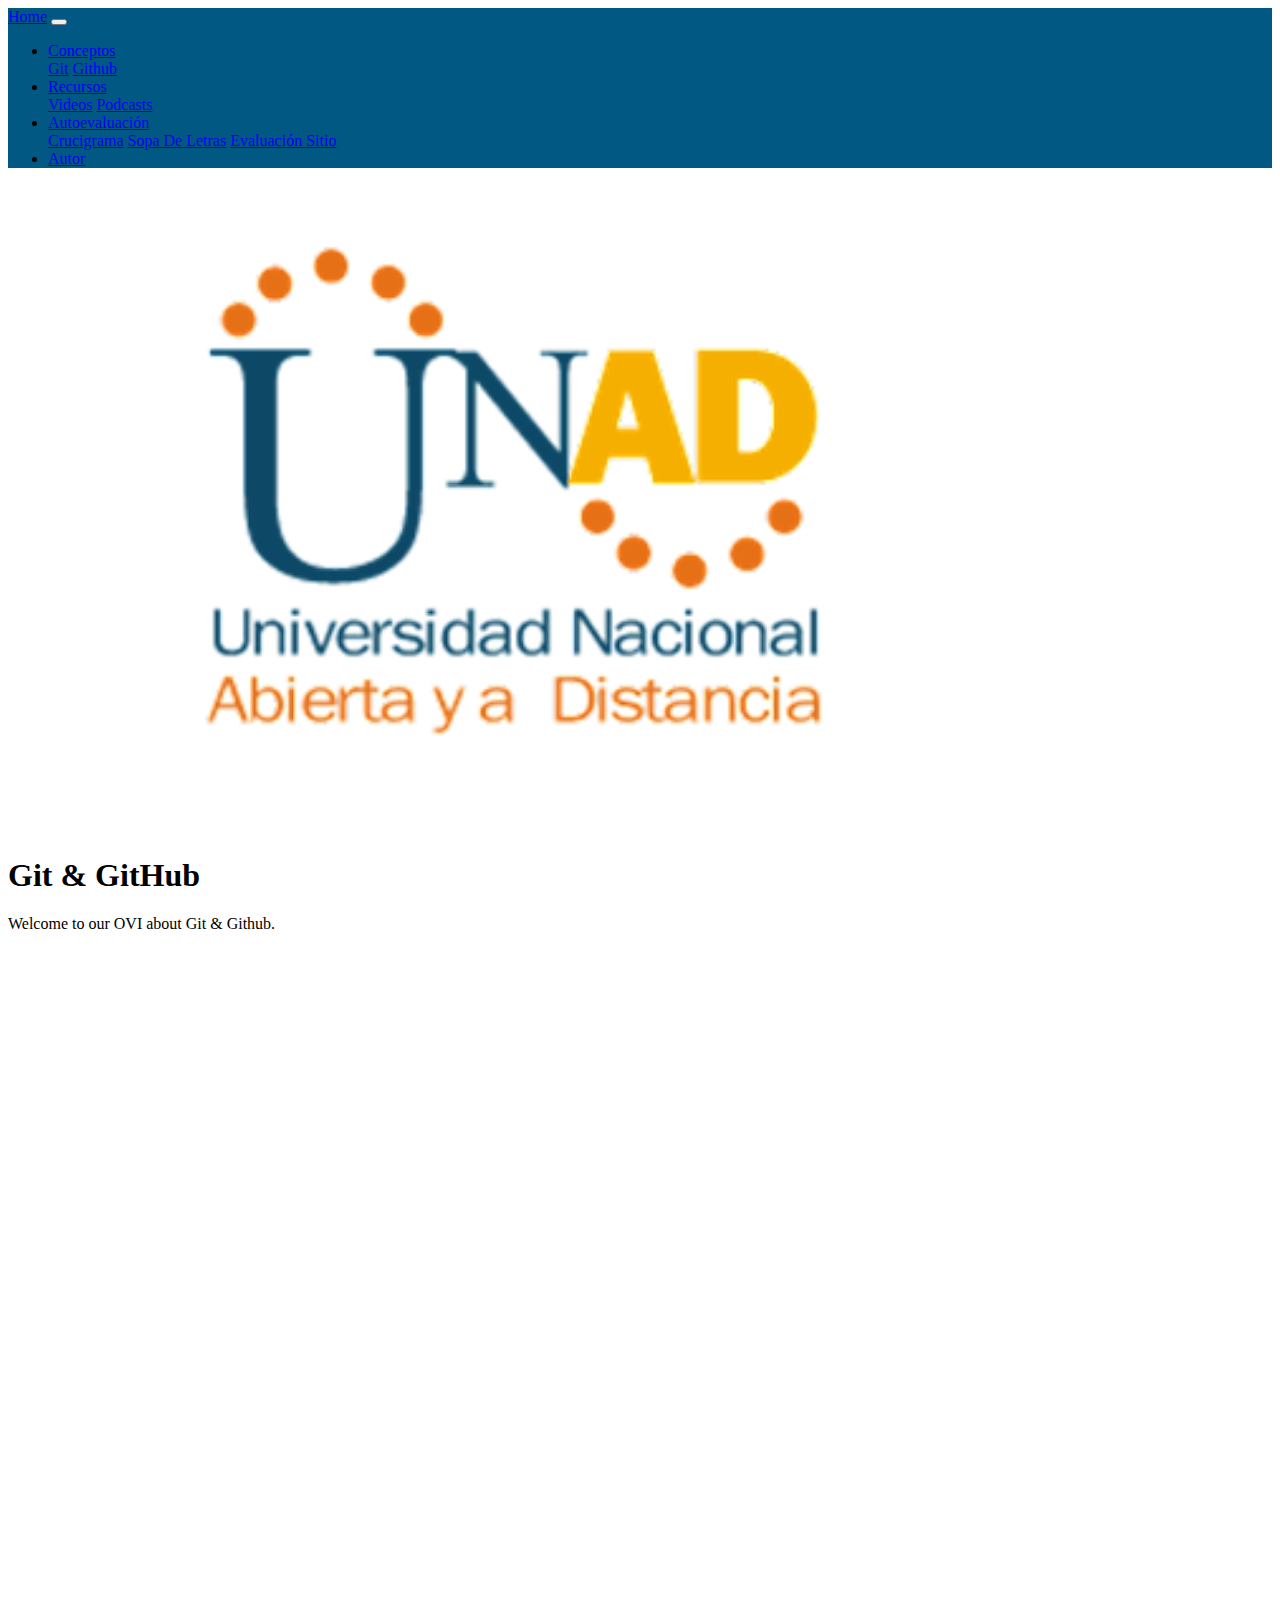
<file: OVI Git & GitHub - Fase 3/evaluacionDelSitio.html>
<!DOCTYPE html>
<html lang="es">
<head>
    <meta charset="UTF-8">
    <meta name="viewport" content="width=device-width, initial-scale=1.0">
    <meta name="description" content="This is a good OVI where you can learn about Git & Github.">
    <meta name="keywords" content="UNAD, OVI, Git, GitHub">
    <meta name="author" content="Erick Riaño">
    <title>Evaluación del sitio</title>
    <!-- BOOTSTRAP 4.5 CSS -->
    <link rel="stylesheet" href="https://cdn.jsdelivr.net/npm/bootstrap@4.5.3/dist/css/bootstrap.min.css" integrity="sha384-TX8t27EcRE3e/ihU7zmQxVncDAy5uIKz4rEkgIXeMed4M0jlfIDPvg6uqKI2xXr2" crossorigin="anonymous">
    <!-- CUSTOM CSS -->
    <link rel="stylesheet" href="css/myestilo.css">
</head>

<body>
    <nav class="navbar navbar-expand-lg navbar-dark fixed-top">
        <div class="container">
            <a class="navbar-brand" href="index.html">Home</a>
            <button class="navbar-toggler" type="button" data-toggle="collapse" data-target="#navbarNav" aria-controls="navbarNav" aria-expanded="false" aria-label="Toggle navigation">
              <span class="navbar-toggler-icon"></span>
            </button>
            <div class="collapse navbar-collapse" id="navbarNav">
              <ul class="navbar-nav ml-auto">
                <li class="nav-item dropdown">
                    <a href="#" class="nav-link dropdown-toggle" data-toggle="dropdown">
                        Conceptos
                    </a>
                    <div class="dropdown-menu">
                        <a href="concepto_git.html" class="dropdown-item">Git</a>
                        <a href="concepto_github.html" class="dropdown-item">Github</a>
                    </div>
                </li>
                <li class="nav-item dropdown">
                    <a href="#" class="nav-link dropdown-toggle" data-toggle="dropdown">
                        Recursos
                    </a>
                    <div class="dropdown-menu">
                        <a href="recursos_videos.html" class="dropdown-item">Videos</a>
                        <a href="recursos_podcasts.html" class="dropdown-item">Podcasts</a>
                    </div>
                </li>
                <li class="nav-item dropdown">
                    <a href="#" class="nav-link dropdown-toggle" data-toggle="dropdown">
                        Autoevaluación
                    </a>
                    <div class="dropdown-menu">
                        <a href="crucigrama.html" class="dropdown-item">Crucigrama</a>
                        <a href="sopaDeLetras.html" class="dropdown-item">Sopa De Letras</a>
                        <a href="evaluacionDelSitio.html" class="dropdown-item">Evaluación Sitio</a>
                    </div>
                </li>
                <li class="nav-item"><a class="nav-link" href="autor.html">Autor</a></li>
              </ul>
            </div>
        </div>
    </nav>

    <div class="jumbotron jumbotron-fluid ">
        <div class="container">
            <div class="row">
                <div class="col-sm-4">
                    <img src="img/logounad.png" alt="logoUnad" class="float-left icono">
                </div>
                <div class="col-sm-4 justify-content-center align-self-center text-center mt-3">
                    <h1>Git & GitHub</h1>
                    <p>Welcome to our OVI about Git & Github.</p>
                </div>
            </div>
        </div>
    </div>

    <!-- PDF -->
    <div class="text-center">
        <iframe src="matriz.pdf" frameborder="0" width="800" height="800"></iframe>
    </div>
    
    <!-- BOOTSTRAP 4.5 JS -->
    <script src="https://code.jquery.com/jquery-3.5.1.slim.min.js" integrity="sha384-DfXdz2htPH0lsSSs5nCTpuj/zy4C+OGpamoFVy38MVBnE+IbbVYUew+OrCXaRkfj" crossorigin="anonymous"></script>
    <script src="https://cdn.jsdelivr.net/npm/bootstrap@4.5.3/dist/js/bootstrap.bundle.min.js" integrity="sha384-ho+j7jyWK8fNQe+A12Hb8AhRq26LrZ/JpcUGGOn+Y7RsweNrtN/tE3MoK7ZeZDyx" crossorigin="anonymous"></script>
</body>
</html>
</file>
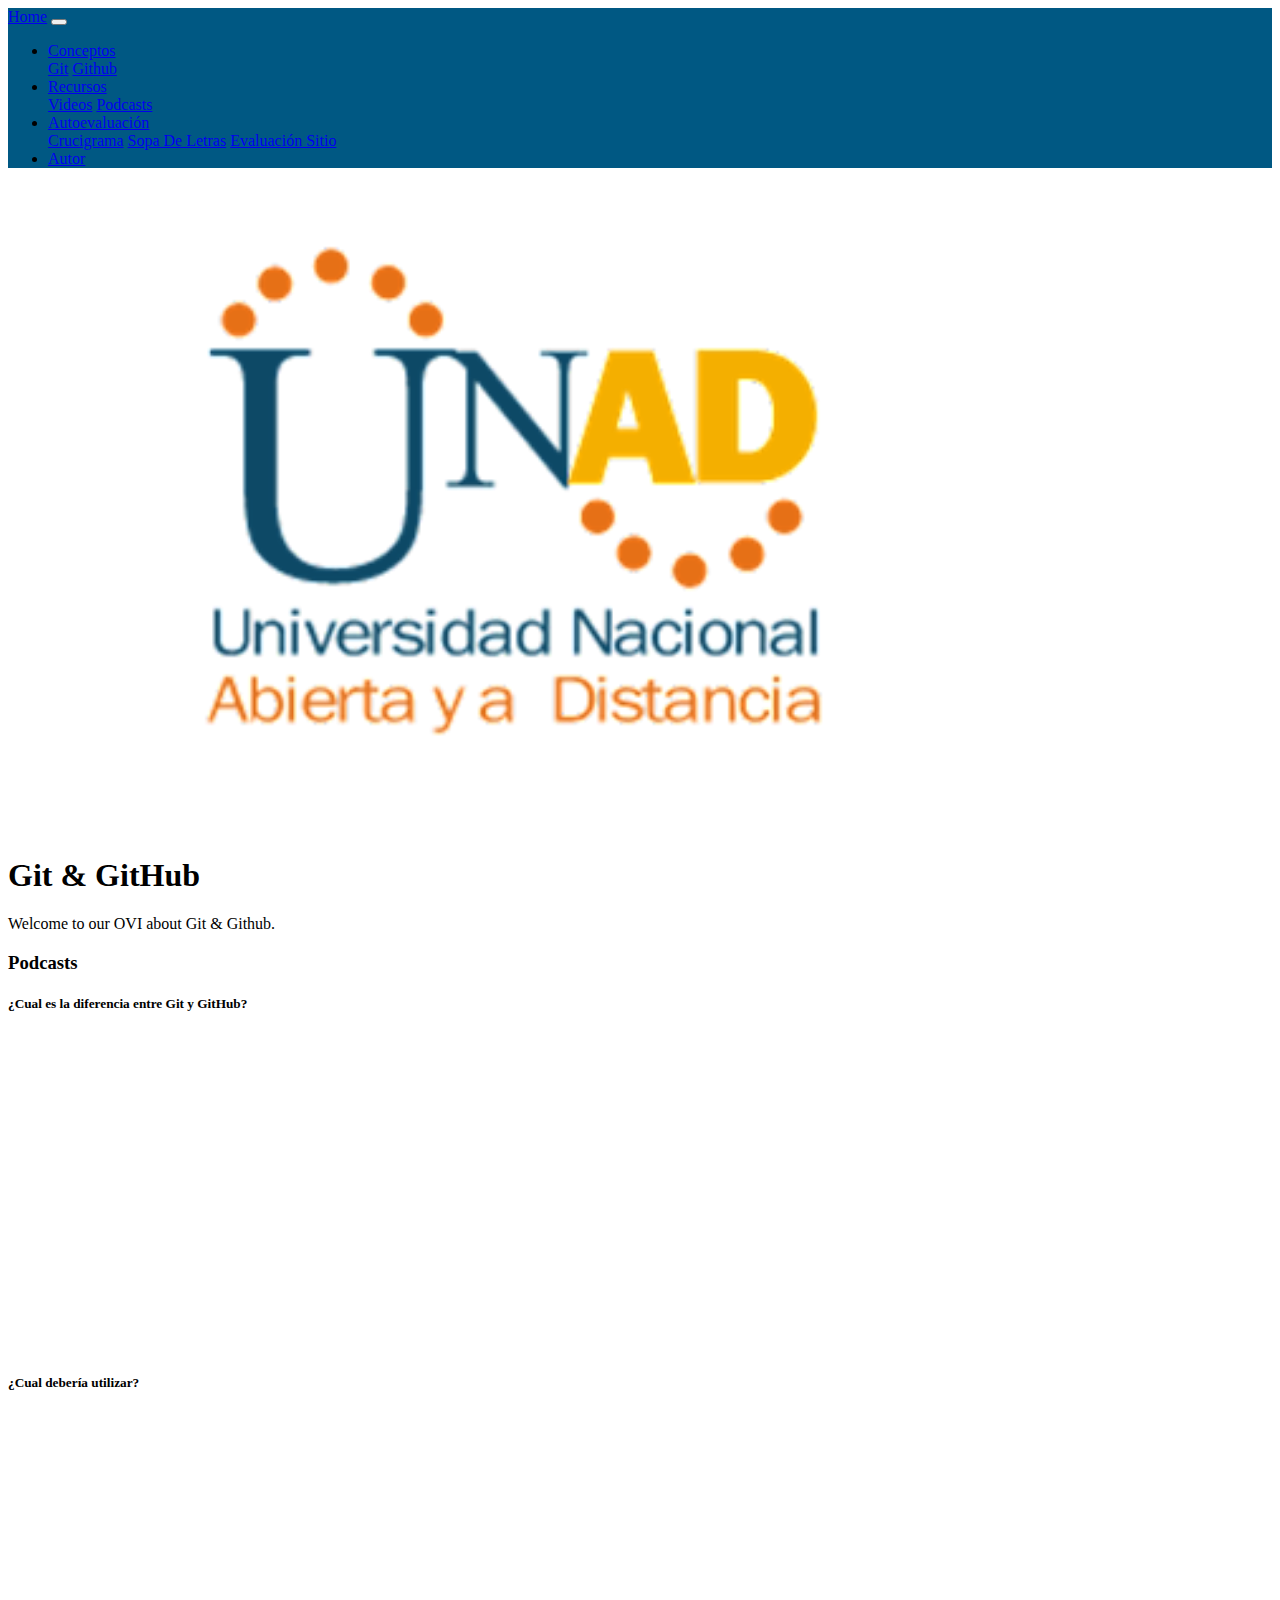
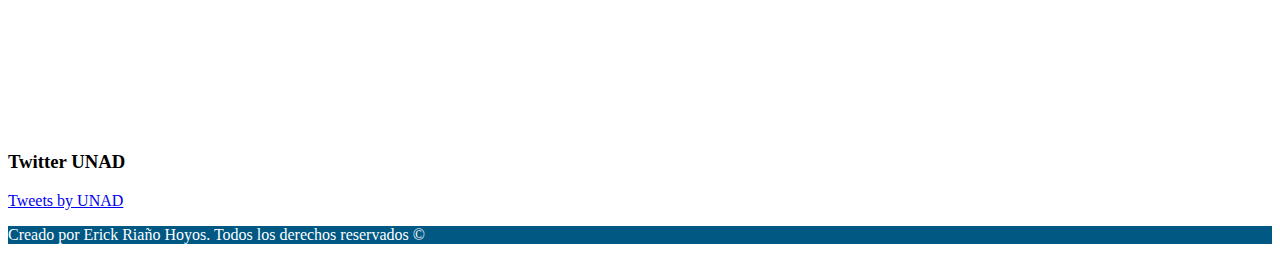
<file: OVI Git & GitHub - Fase 3/recursos_podcasts.html>
<!DOCTYPE html>
<html lang="en">

<head>
    <meta charset="UTF-8">
    <meta name="viewport" content="width=device-width, initial-scale=1.0">
    <meta name="description" content="This is a good OVI where you can learn about Git & Github.">
    <meta name="keywords" content="UNAD, OVI, Git, GitHub">
    <meta name="author" content="Erick Riaño">
    <title>Podcasts</title>
    <!-- BOOTSTRAP 4.5 CSS -->
    <link rel="stylesheet" href="https://cdn.jsdelivr.net/npm/bootstrap@4.5.3/dist/css/bootstrap.min.css" integrity="sha384-TX8t27EcRE3e/ihU7zmQxVncDAy5uIKz4rEkgIXeMed4M0jlfIDPvg6uqKI2xXr2" crossorigin="anonymous">
    <!-- CUSTOM CSS -->
    <link rel="stylesheet" href="css/myestilo.css">
</head>

<body>
    <nav class="navbar navbar-expand-lg navbar-dark fixed-top">
        <div class="container">
            <a class="navbar-brand" href="index.html">Home</a>
            <button class="navbar-toggler" type="button" data-toggle="collapse" data-target="#navbarNav" aria-controls="navbarNav" aria-expanded="false" aria-label="Toggle navigation">
              <span class="navbar-toggler-icon"></span>
            </button>
            <div class="collapse navbar-collapse" id="navbarNav">
              <ul class="navbar-nav ml-auto">
                <li class="nav-item dropdown">
                    <a href="#" class="nav-link dropdown-toggle" data-toggle="dropdown">
                        Conceptos
                    </a>
                    <div class="dropdown-menu">
                        <a href="concepto_git.html" class="dropdown-item">Git</a>
                        <a href="concepto_github.html" class="dropdown-item">Github</a>
                    </div>
                </li>
                <li class="nav-item dropdown">
                    <a href="#" class="nav-link dropdown-toggle" data-toggle="dropdown">
                        Recursos
                    </a>
                    <div class="dropdown-menu">
                        <a href="recursos_videos.html" class="dropdown-item">Videos</a>
                        <a href="recursos_podcasts.html" class="dropdown-item">Podcasts</a>
                    </div>
                </li>
                <li class="nav-item dropdown">
                    <a href="#" class="nav-link dropdown-toggle" data-toggle="dropdown">
                        Autoevaluación
                    </a>
                    <div class="dropdown-menu">
                        <a href="crucigrama.html" class="dropdown-item">Crucigrama</a>
                        <a href="sopaDeLetras.html" class="dropdown-item">Sopa De Letras</a>
                        <a href="evaluacionDelSitio.html" class="dropdown-item">Evaluación Sitio</a>
                    </div>
                </li>
                <li class="nav-item"><a class="nav-link" href="autor.html">Autor</a></li>
              </ul>
            </div>
        </div>
    </nav>

    <div class="jumbotron jumbotron-fluid ">
        <div class="container">
            <div class="row">
                <div class="col-sm-4">
                    <img src="img/logounad.png" class="float-left icono">
                </div>
                <div class="col-sm-4 justify-content-center align-self-center text-center mt-3">
                    <h1>Git & GitHub</h1>
                    <p>Welcome to our OVI about Git & Github.</p>
                </div>
            </div>
        </div>
    </div>

    <div class="container">
        <div class="row">
            <div class="col-sm-8 text-justify">
                <h3 class="mb-5">Podcasts</h3>
                <h5>¿Cual es la diferencia entre Git y GitHub?</h5>
                <iframe class="videoss" width="560" height="315" src="https://www.youtube.com/embed/BImwzM-Q3_A" frameborder="0" allow="accelerometer; autoplay; clipboard-write; encrypted-media; gyroscope; picture-in-picture" allowfullscreen></iframe>
                <h5 class="mt-4">¿Cual debería utilizar?</h5>
                <iframe class="videoss" width="560" height="315" src="https://www.youtube.com/embed/5qq_OHJRBDU" frameborder="0" allow="accelerometer; autoplay; clipboard-write; encrypted-media; gyroscope; picture-in-picture" allowfullscreen></iframe>
            </div>
            <div class="col-sm-4">
                <h3 class="text-center">Twitter UNAD</h3>
                <p>
		            <a class="twitter-timeline" data-height="430" href="https://twitter.com/UniversidadUNAD">Tweets by UNAD</a> <script async src="https://platform.twitter.com/widgets.js" charset="utf-8"></script> 
                </p>
            </div>
        </div>
    </div>
    
    <footer> 
         <p class="text-center p-2">Creado por Erick Riaño Hoyos. Todos los derechos reservados &copy;</p>
    </footer>

    <!-- BOOTSTRAP 4.5 JS -->
    <script src="https://code.jquery.com/jquery-3.5.1.slim.min.js" integrity="sha384-DfXdz2htPH0lsSSs5nCTpuj/zy4C+OGpamoFVy38MVBnE+IbbVYUew+OrCXaRkfj" crossorigin="anonymous"></script>
    <script src="https://cdn.jsdelivr.net/npm/bootstrap@4.5.3/dist/js/bootstrap.bundle.min.js" integrity="sha384-ho+j7jyWK8fNQe+A12Hb8AhRq26LrZ/JpcUGGOn+Y7RsweNrtN/tE3MoK7ZeZDyx" crossorigin="anonymous"></script>

</body>

</html>
</file>
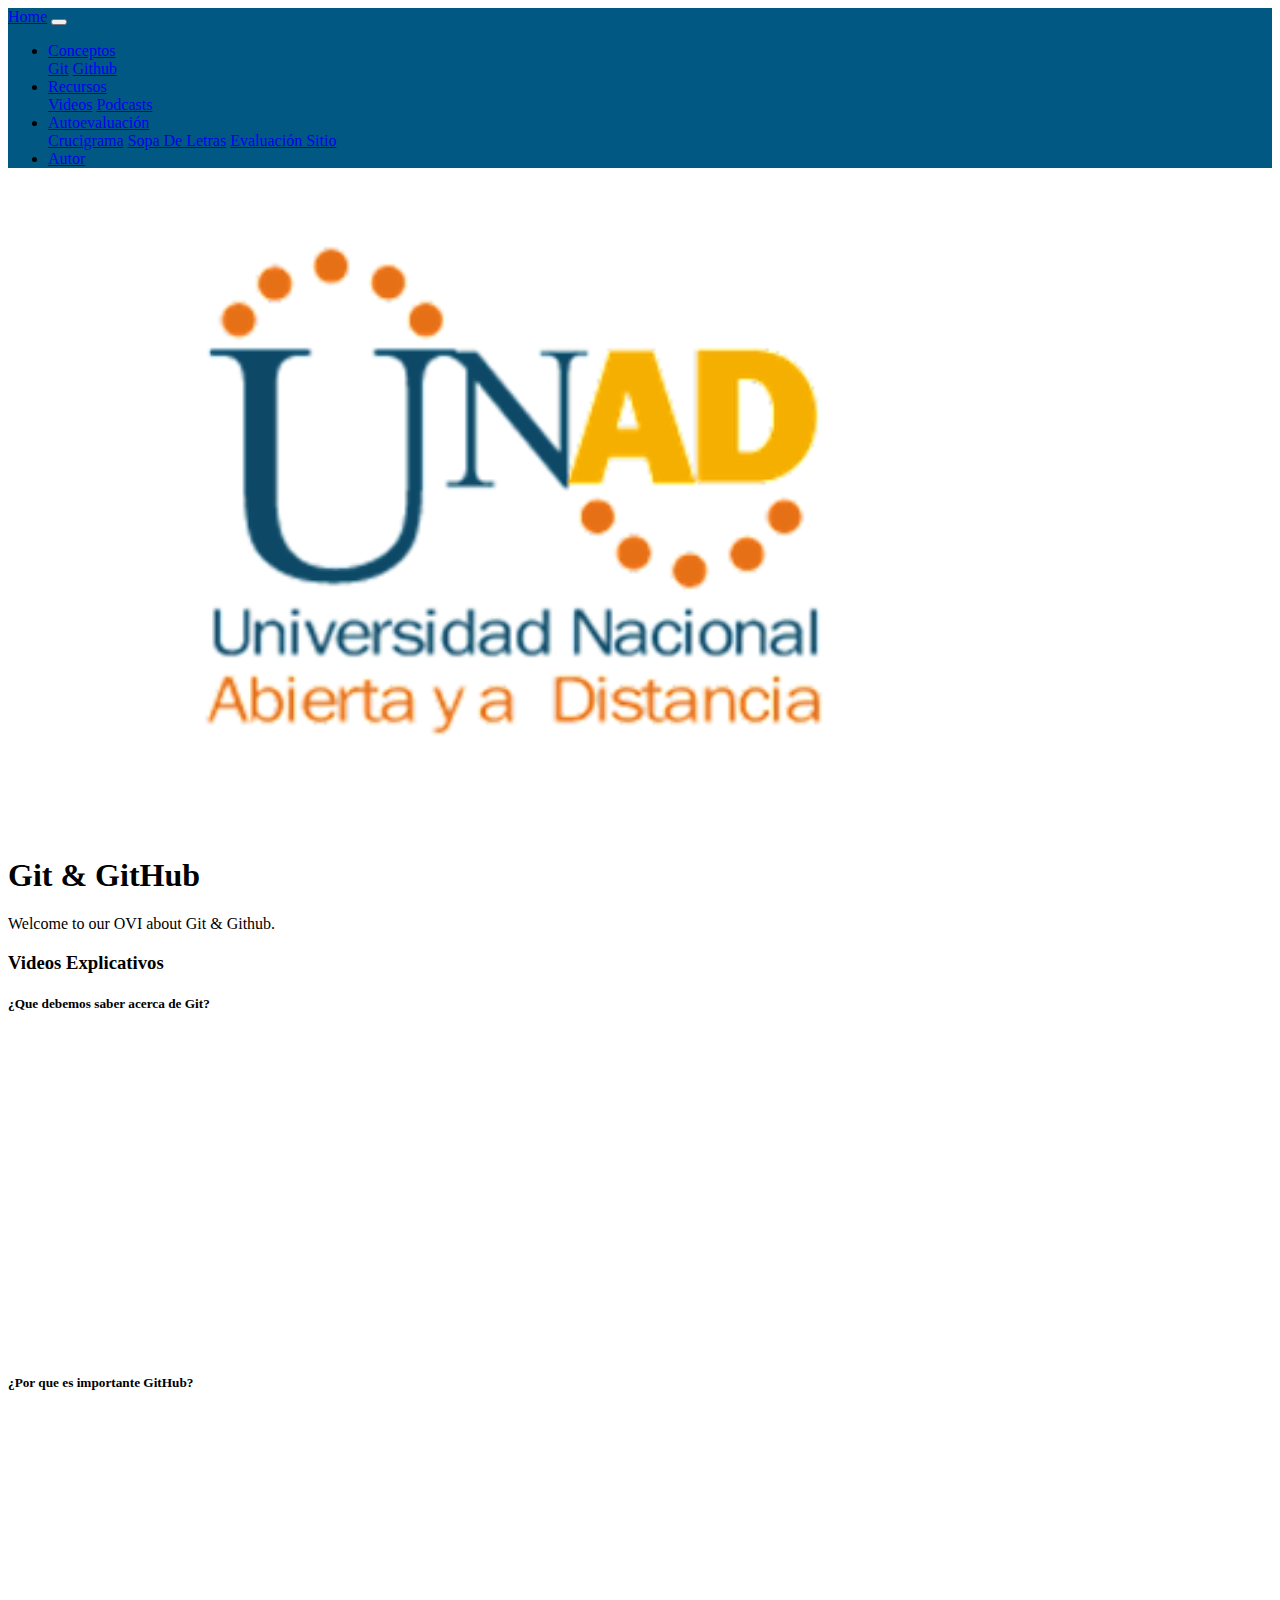
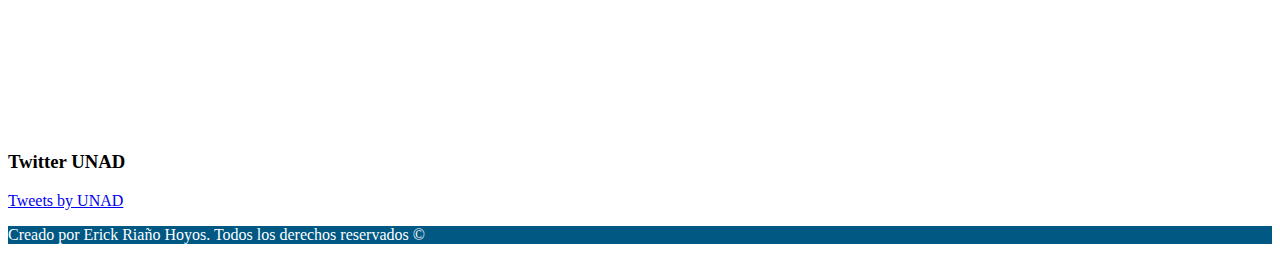
<file: OVI Git & GitHub - Fase 3/recursos_videos.html>
<!DOCTYPE html>
<html lang="en">

<head>
    <meta charset="UTF-8">
    <meta name="viewport" content="width=device-width, initial-scale=1.0">
    <meta name="description" content="This is a good OVI where you can learn about Git & Github.">
    <meta name="keywords" content="UNAD, OVI, Git, GitHub">
    <meta name="author" content="Erick Riaño">
    <title>Vídeos</title>
    <!-- BOOTSTRAP 4.5 CSS -->
    <link rel="stylesheet" href="https://cdn.jsdelivr.net/npm/bootstrap@4.5.3/dist/css/bootstrap.min.css" integrity="sha384-TX8t27EcRE3e/ihU7zmQxVncDAy5uIKz4rEkgIXeMed4M0jlfIDPvg6uqKI2xXr2" crossorigin="anonymous">
    <!-- CUSTOM CSS -->
    <link rel="stylesheet" href="css/myestilo.css">
</head>
<body>
    <nav class="navbar navbar-expand-lg navbar-dark fixed-top">
        <div class="container">
            <a class="navbar-brand" href="index.html">Home</a>
            <button class="navbar-toggler" type="button" data-toggle="collapse" data-target="#navbarNav" aria-controls="navbarNav" aria-expanded="false" aria-label="Toggle navigation">
              <span class="navbar-toggler-icon"></span>
            </button>
            <div class="collapse navbar-collapse" id="navbarNav">
              <ul class="navbar-nav ml-auto">
                <li class="nav-item dropdown">
                    <a href="#" class="nav-link dropdown-toggle" data-toggle="dropdown">
                        Conceptos
                    </a>
                    <div class="dropdown-menu">
                        <a href="concepto_git.html" class="dropdown-item">Git</a>
                        <a href="concepto_github.html" class="dropdown-item">Github</a>
                    </div>
                </li>
                <li class="nav-item dropdown">
                    <a href="#" class="nav-link dropdown-toggle" data-toggle="dropdown">
                        Recursos
                    </a>
                    <div class="dropdown-menu">
                        <a href="recursos_videos.html" class="dropdown-item">Videos</a>
                        <a href="recursos_podcasts.html" class="dropdown-item">Podcasts</a>
                    </div>
                </li>
                <li class="nav-item dropdown">
                    <a href="#" class="nav-link dropdown-toggle" data-toggle="dropdown">
                        Autoevaluación
                    </a>
                    <div class="dropdown-menu">
                        <a href="crucigrama.html" class="dropdown-item">Crucigrama</a>
                        <a href="sopaDeLetras.html" class="dropdown-item">Sopa De Letras</a>
                        <a href="evaluacionDelSitio.html" class="dropdown-item">Evaluación Sitio</a>
                    </div>
                </li>
                <li class="nav-item"><a class="nav-link" href="autor.html">Autor</a></li>
              </ul>
            </div>
        </div>
    </nav>

    <div class="jumbotron jumbotron-fluid ">
        <div class="container">
            <div class="row">
                <div class="col-sm-4">
                    <img src="img/logounad.png" class="float-left icono">
                </div>
                <div class="col-sm-4 justify-content-center align-self-center text-center mt-3">
                    <h1>Git & GitHub</h1>
                    <p>Welcome to our OVI about Git & Github.</p>
                </div>
            </div>
        </div>
    </div>

    <div class="container">
        <div class="row">
            <div class="col-sm-8 text-justify">
                <h3 class="mb-5">Videos Explicativos</h3>
                <h5>¿Que debemos saber acerca de Git?</h5>
                <iframe class="videoss" width="560" height="315" src="https://www.youtube.com/embed/d2tL9q5f4Ho" frameborder="0" allow="accelerometer; autoplay; clipboard-write; encrypted-media; gyroscope; picture-in-picture" allowfullscreen></iframe>
                <h5 class="mt-4">¿Por que es importante GitHub?</h5>
                <iframe class="videoss" width="560" height="315" src="https://www.youtube.com/embed/dlj0wliCJ9o" frameborder="0" allow="accelerometer; autoplay; clipboard-write; encrypted-media; gyroscope; picture-in-picture" allowfullscreen></iframe>
	        </div>
            <div class="col-sm-4">
                <h3 class="text-center">Twitter UNAD</h3>
                <p>
		            <a class="twitter-timeline" data-height="430" href="https://twitter.com/UniversidadUNAD">Tweets by UNAD</a> <script async src="https://platform.twitter.com/widgets.js" charset="utf-8"></script> 
                </p>
            </div>
        </div>
    </div>

    <footer> 
         <p class="text-center p-2">Creado por Erick Riaño Hoyos. Todos los derechos reservados &copy;</p>
    </footer>

    <!-- BOOTSTRAP 4.5 JS -->
    <script src="https://code.jquery.com/jquery-3.5.1.slim.min.js" integrity="sha384-DfXdz2htPH0lsSSs5nCTpuj/zy4C+OGpamoFVy38MVBnE+IbbVYUew+OrCXaRkfj" crossorigin="anonymous"></script>
    <script src="https://cdn.jsdelivr.net/npm/bootstrap@4.5.3/dist/js/bootstrap.bundle.min.js" integrity="sha384-ho+j7jyWK8fNQe+A12Hb8AhRq26LrZ/JpcUGGOn+Y7RsweNrtN/tE3MoK7ZeZDyx" crossorigin="anonymous"></script>

</body>

</html>
</file>
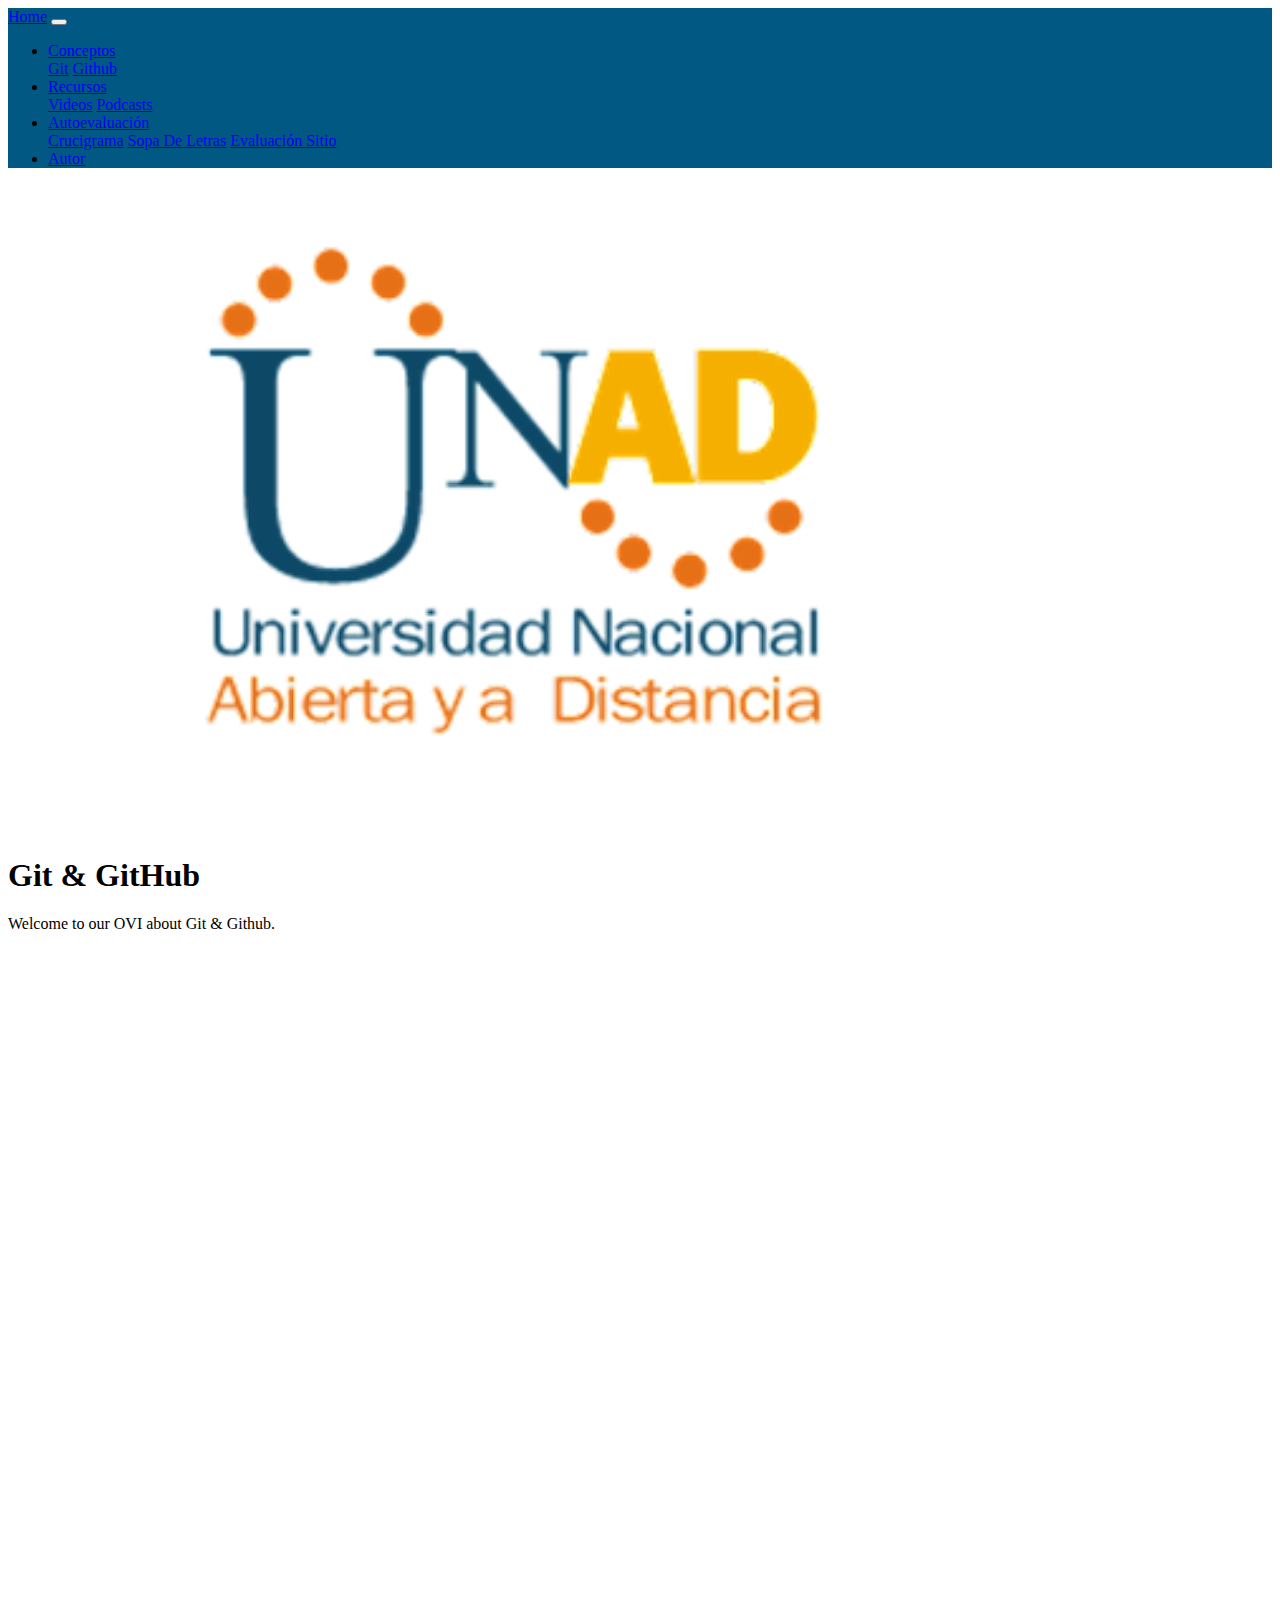
<file: OVI Git & GitHub - Fase 3/sopaDeLetras.html>
<!DOCTYPE html>
<html lang="es">

<head>
    <meta charset="UTF-8">
    <meta name="viewport" content="width=device-width, initial-scale=1.0">
    <meta name="description" content="This is a good OVI where you can learn about Git & Github.">
    <meta name="keywords" content="UNAD, OVI, Git, GitHub">
    <meta name="author" content="Erick Riaño">
    <title>Sopa De Letras</title>
    <!-- BOOTSTRAP 4.5 CSS -->
    <link rel="stylesheet" href="https://cdn.jsdelivr.net/npm/bootstrap@4.5.3/dist/css/bootstrap.min.css" integrity="sha384-TX8t27EcRE3e/ihU7zmQxVncDAy5uIKz4rEkgIXeMed4M0jlfIDPvg6uqKI2xXr2" crossorigin="anonymous">
    <!-- CUSTOM CSS -->
    <link rel="stylesheet" href="css/myestilo.css">
</head>

<body>
    <nav class="navbar navbar-expand-lg navbar-dark fixed-top">
        <div class="container">
            <a class="navbar-brand" href="index.html">Home</a>
            <button class="navbar-toggler" type="button" data-toggle="collapse" data-target="#navbarNav" aria-controls="navbarNav" aria-expanded="false" aria-label="Toggle navigation">
              <span class="navbar-toggler-icon"></span>
            </button>
            <div class="collapse navbar-collapse" id="navbarNav">
              <ul class="navbar-nav ml-auto">
                <li class="nav-item dropdown">
                    <a href="#" class="nav-link dropdown-toggle" data-toggle="dropdown">
                        Conceptos
                    </a>
                    <div class="dropdown-menu">
                        <a href="concepto_git.html" class="dropdown-item">Git</a>
                        <a href="concepto_github.html" class="dropdown-item">Github</a>
                    </div>
                </li>
                <li class="nav-item dropdown">
                    <a href="#" class="nav-link dropdown-toggle" data-toggle="dropdown">
                        Recursos
                    </a>
                    <div class="dropdown-menu">
                        <a href="recursos_videos.html" class="dropdown-item">Videos</a>
                        <a href="recursos_podcasts.html" class="dropdown-item">Podcasts</a>
                    </div>
                </li>
                <li class="nav-item dropdown">
                    <a href="#" class="nav-link dropdown-toggle" data-toggle="dropdown">
                        Autoevaluación
                    </a>
                    <div class="dropdown-menu">
                        <a href="crucigrama.html" class="dropdown-item">Crucigrama</a>
                        <a href="sopaDeLetras.html" class="dropdown-item">Sopa De Letras</a>
                        <a href="evaluacionDelSitio.html" class="dropdown-item">Evaluación Sitio</a>
                    </div>
                </li>
                <li class="nav-item"><a class="nav-link" href="autor.html">Autor</a></li>
              </ul>
            </div>
        </div>
    </nav>

    <div class="jumbotron jumbotron-fluid ">
        <div class="container">
            <div class="row">
                <div class="col-sm-4">
                    <img src="img/logounad.png" alt="logoUnad" class="float-left icono">
                </div>
                <div class="col-sm-4 justify-content-center align-self-center text-center mt-3">
                    <h1>Git & GitHub</h1>
                    <p>Welcome to our OVI about Git & Github.</p>
                </div>
            </div>
        </div>
    </div>

    <!-- SOPA DE LETRAS -->
    <div class="text-center">
        <iframe width="795" height="690" frameborder="0" src="https://es.educaplay.com/juego/7775069-github.html"></iframe>
    </div>

    <!-- BOOTSTRAP 4.5 JS -->
    <script src="https://code.jquery.com/jquery-3.5.1.slim.min.js" integrity="sha384-DfXdz2htPH0lsSSs5nCTpuj/zy4C+OGpamoFVy38MVBnE+IbbVYUew+OrCXaRkfj" crossorigin="anonymous"></script>
    <script src="https://cdn.jsdelivr.net/npm/bootstrap@4.5.3/dist/js/bootstrap.bundle.min.js" integrity="sha384-ho+j7jyWK8fNQe+A12Hb8AhRq26LrZ/JpcUGGOn+Y7RsweNrtN/tE3MoK7ZeZDyx" crossorigin="anonymous"></script>
</body>
</html>
</file>
<file: OVI Git & GitHub - Fase 3/css/myestilo.css>
nav {
    background-color: #005883;
}
footer {
  background-color: #005883;
  color: white;
}
.icono {
  width:80%
}

@media (max-width: 414px) {
  .jumbotron {
    margin-top: 30px;
  }
  .videoss {
    width: 100%;
  }
}
</file>
